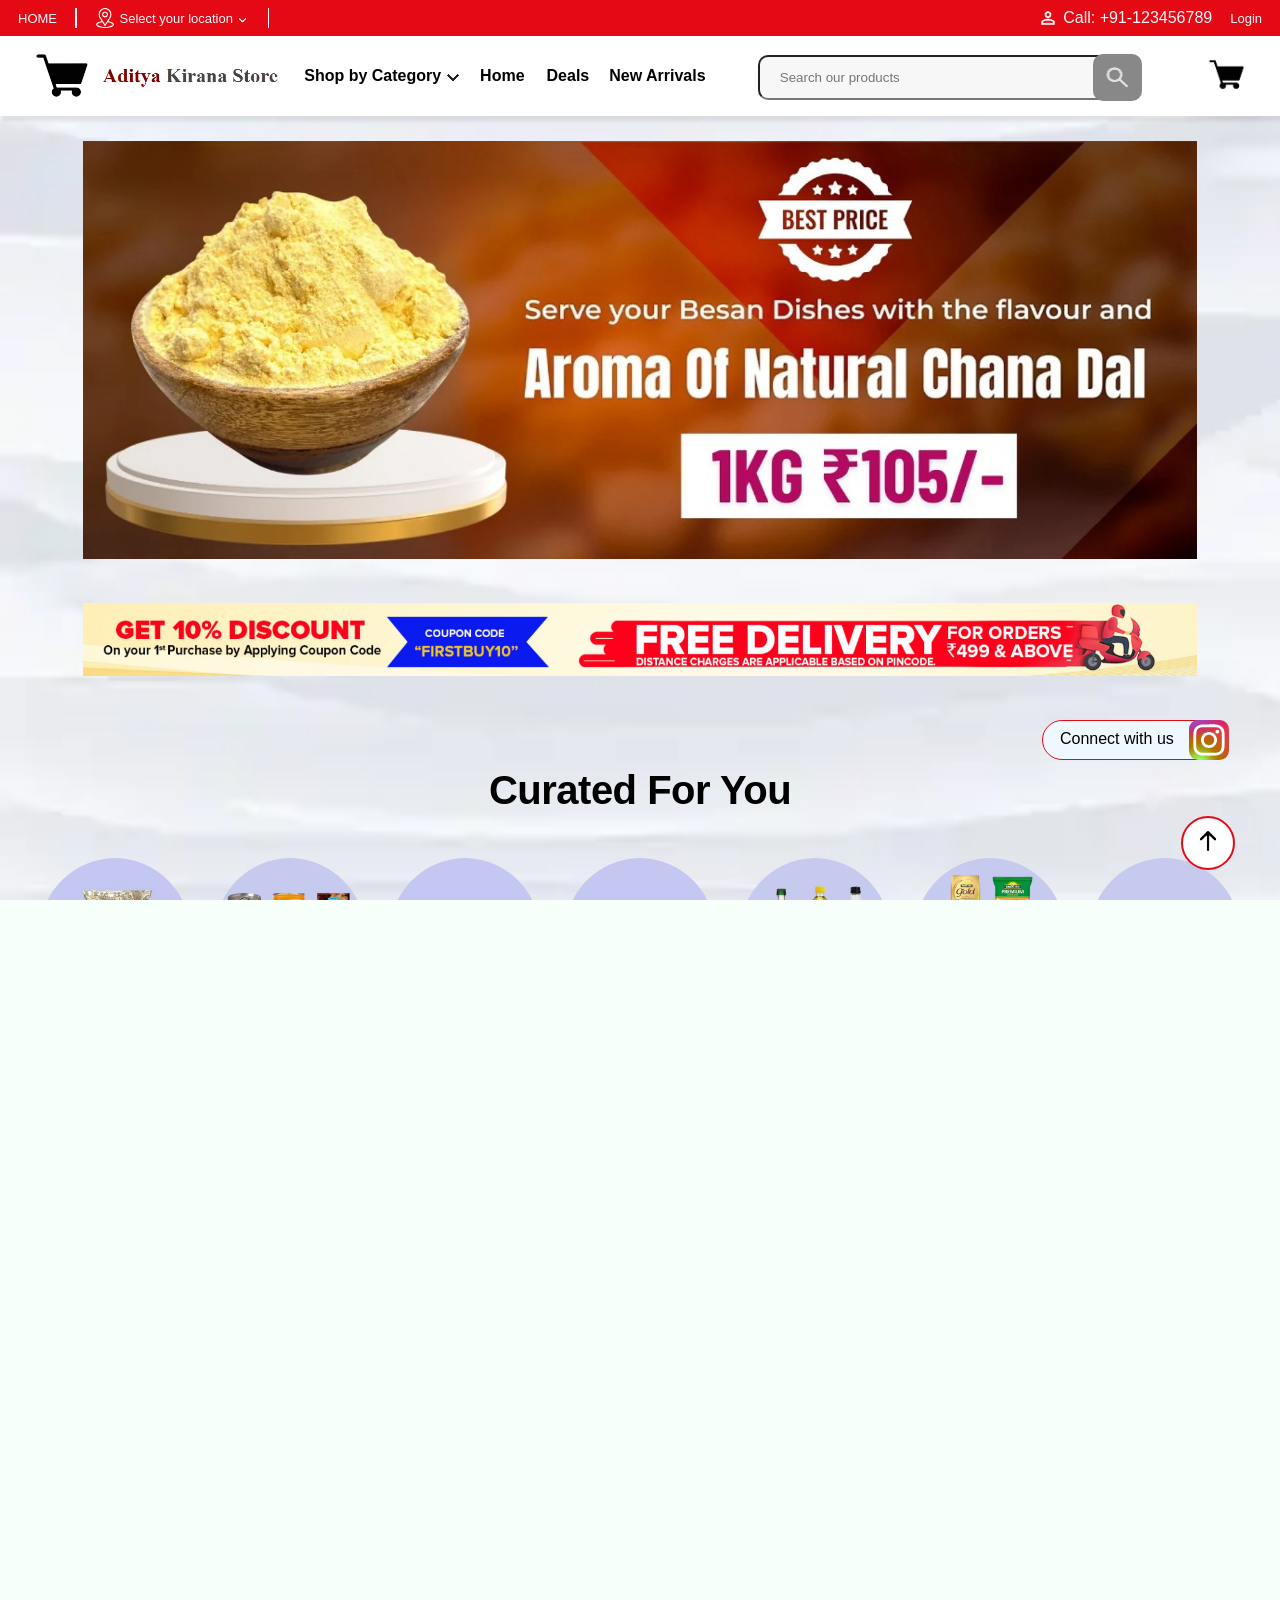
<file: index.html>
<!DOCTYPE html>
<html lang="en">

<head>
  <meta charset="UTF-8">
  <meta name="viewport" content="width=device-width, initial-scale=1.0">
  <title>Aditya Kirana Store | Online Grocery</title>
  <link rel="icon" type="image/png" href="favicon.png">
  <link rel="stylesheet" href="style.css">
  <meta property="og:title" content="Aditya Kirana Store | Online Grocery">
  <meta property="og:description" content="Shop the best grocery products at amazing prices!">
  <meta property="og:image" content="https://aditya-grocery-store.netlify.app/og-image.png">
  <meta property="og:url" content="https://aditya-grocery-store.netlify.app">
  <meta property="og:type" content="website">
</head>

<body class="home-body">
   <div id="loader"><div class="spinner"></div></div>

  <header id="header">
    
    <nav>
      
      <div class="start">
        <a href="index.html" class="home">HOME</a>
        <div class="kirana">Kirana Store</div>
        <div class="verticalline"></div>
        <div class="deliver"><img class="man" src="Images/location.png" alt=""><span class="user-address"></span> <img class="arrow" src="keyboard_arrow_down_24dp_1F1F1F_FILL0_wght400_GRAD0_opsz24.png"
            alt=""></div>
        <div class="verticalline"></div>
      </div>
      <div class="end">
        <div class="call"><img src ="Images/person_30dp_1F1F1F_FILL0_wght400_GRAD0_opsz24.png" alt=""> Call: +91-123456789
        </div>
        <div class="call2"><img src ="Images/person_30dp_1F1F1F_FILL0_wght400_GRAD0_opsz24.png" alt=""> Call Us</div>
        <div class="login">Login</div>
      </div>
      
    </nav>
    
  </header>
  <section class="top">
    <li class="menu"><img class="dots" src="Images/menu_30dp_1F1F1F_FILL0_wght400_GRAD0_opsz24.png" alt=""><img class="man man2"
        src="Images/location.png" alt=""><span class="user-address"></span> <img class="arrow"
        src="Images/keyboard_arrow_down_24dp_1F1F1F_FILL0_wght400_GRAD0_opsz24.png" alt=""></li>
    <ul class="header">
      <li class="logo"><img src ="Images/adityalogo-removebg-preview.png" alt=""></li>
      <span class="flex">
        <li class="shop">Shop by Category <span><img
              src="Images/keyboard_arrow_down_24dp_1F1F1F_FILL0_wght400_GRAD0_opsz24.png" alt=""></span><div class="drop-down">
  <!-- dropdown jo js se load ho raha hai -->
</div></li>
        <li class="home2">Home</li>
        <li class="deals">Deals</li>
        <li class="arrivals">New Arrivals</li>
      </span>
      <li class="search">
        <form action="search" method="get">
          <input type="search" name="search" id="search" placeholder="Search our products"><img
            src="Images/search_27dp_1F1F1F_FILL0_wght400_GRAD0_opsz24.png" alt="">

        </form>
      </li>
      <a href="cart.html" class="troly"><img src ="Images/troly.jpg" alt=""><span class="cart-amount"></span></a>
    </ul>
  </section>
  <div class="overlay"></div>
<section class="left-sidebar">
<!-- iske andar side bar hai jise js se load kara rhe hai -->
</section>
  <main>
    <section class="topimg">
      <div class="bigimg"><img src ="Images/kirana2.webp" alt=""></div>
      <div class="discountimg"><img src ="Images/discount.png" alt=""></div>
    </section>
    <a href="https://www.instagram.com/mr_aditya_068"target="_blank"  class="instagram">
      <p class="us">Connect with us</p><img src ="Images/skill-icons--instagram.svg" alt="">
    </a>
    <div class="up"><a href="#header"><img src ="Images/up-arrow.png" alt=""></a></div>
    <section class="curated">
      <h1 class="heading-font">Curated For You</h1>
      <div class="your-items">
        <a href="category.html?cat=aata-food" class="item1">
          <div class="circle"><img src ="Images/grocry.webp" alt=""></div>
          <h5>Aata & Food</h5>
        </a>

        <a href="category.html?cat=cold-drinks" class="item2">
          <div class="circle"><img src ="Images/drinks1.webp" alt=""></div>
          <h5>Cold Drinks</h5>
        </a>

        <a href="category.html?cat=masala-spices" class="item3">
          <div class="circle"><img src ="Images/grocry4.webp" alt=""></div>
          <h5>Masala & Spices</h5>
        </a>

        <a href="category.html?cat=soyabean-oil" class="item4">
          <div class="circle"><img src ="Images/grocry5.webp" alt=""></div>
          <h5>Pure Soyabean Oil</h5>
        </a>

        <a href="category.html?cat=hair-care" class="item5">
          <div class="circle"><img src ="Images/grocry11.webp" alt=""></div>
          <h5>Hair Care Products</h5>
        </a>

        <a href="category.html?cat=chai-coffee" class="item6">
          <div class="circle"><img src ="Images/grocry8.webp" alt=""></div>
          <h5>Chai & Coffee</h5>
        </a>

        <a href="category.html?cat=salt-sugar" class="item7">
          <div class="circle"><img src ="Images/grocry7.webp" alt=""></div>
          <h5>Salt & Sugar</h5>
        </a>
        <a href="category.html?cat=instant-food" class="item7 extra-categories">
          <div class="circle"><img src ="Images/instantfood2.jpg" alt=""></div>
          <h5>Instant Food</h5>
        </a>
        <a href="category.html?cat=oral-care" class="item7 extra-categories">
          <div class="circle"><img src ="Images/oralcare.jpg" alt=""></div>
          <h5>Oral Care</h5>
        </a>

        <div id="toggleBtn" class="item8"><img src ="Images/up-arrow.png" class="arrow-up-down" alt="">
          <h5 class="more-less">Show more</h5>
        </div>
    </section>
    <section class="category">
      <h1 class="heading-font2">Shop By Category</h1>
      <div class="products">
        <a href="category.html?cat=aata-food" class="product1"><img src ="Images/grocry10.webp" alt="">Fresh Flour</a>
        <div class="product2"><img src ="Images/grocry9.webp" alt="">Pulses</div>
        <a href="category.html?cat=cold-drinks" class="product3"><img src ="Images/drinks1.webp" alt="">Cold Drinks</a>
        <div class="product4"><img src ="Images/grocry12.webp" alt="">Sugar</div>
        <div class="product5"><img src ="Images/grocry2.webp" alt="">Ketchups</div>
        <a href="category.html?cat=hair-care" class="product6"><img src ="Images/grocry11.webp" alt="">Hair Oils</a>
        <a href="category.html?cat=chai-coffee" class="product7"><img src ="Images/grocry8.webp" alt="">Chai & Coffee</a>
        <div class="product8"><img src ="Images/babycare2.webp" alt="">Baby Care Soaps</div>
        <div class="product9"><img src ="Images/breakfast1.webp" alt="">Breads & Toasts</div>
        <div class="product10"><img src ="Images/babycare4.webp" alt="">Baby Care Powder</div>
        <div class="product11"><img src ="Images/breakfast3.webp" alt="">Fresh Milk</div>
        <div class="product12"><img src ="Images/snacks1.webp" alt="">Dark Chocolates</div>
        <div class="product13"><img src ="Images/snacks2.webp" alt="">Nuts & Oats</div>
        <div class="product14"><img src ="Images/snacks4.webp" alt="">Ready to Cook</div>
        <div class="product15"><img src ="Images/grocry.webp" alt="">Aashirwad Aata</div>
        <a href="category.html?cat=soyabean-oil" class="product16"><img src ="Images/grocry5.webp" alt="">Soyabean Oil</a>
        <div class="product17"><img src ="Images/grocry7.webp" alt="">Salts</div>
        <div class="product18"><img src ="Images/drinks2.webp" alt="">Cold Drinks</div>
        <div class="product19"><img src ="Images/Chocolate & Candies-1000x1000.webp" alt="">Chocolates</div>
      </div>
    </section>
    <section class="another-big-img">
      <div class="second-img"><img src ="Images/kirana9.webp" alt=""></div>
    </section>

    <section class="pic">
      <h1 class="heading-font3">Products You Love</h1>
      <div class="auto-scroll">

        <div class="scroll">
          <div class="photo1"><img src ="Images/grocry.webp" alt="">
            <h5 class="overlap">aata</h5>
          </div>
        </div>
        <div class="scroll">
          <div class="photo2"><img src ="Images/grocry1.webp" alt="">
            <h5 class="overlap">Dates</h5>
          </div>
        </div>
        <div class="scroll">
          <div class="photo3"><img src ="Images/grocry10.webp" alt="">
            <h5 class="overlap">fortune</h5>
          </div>
        </div>
        <div class="scroll">
          <div class="photo4"><img src ="Images/grocry11.webp" alt="">
            <h5 class="overlap">Organic</h5>
          </div>
        </div>
        <div class="scroll">
          <div class="photo5"><img src ="Images/grocry2.webp" alt="">
            <h5 class="overlap">sause</h5>
          </div>
        </div>
        <div class="scroll">
          <div class="photo6"><img src ="Images/grocry6.webp" alt="">
            <h5 class="overlap">baasmati</h5>
          </div>
        </div>
        <div class="scroll">
          <div class="photo7"><img src ="Images/grocry.webp" alt="">
            <h5 class="overlap">aata</h5>
          </div>
        </div>
        <div class="scroll">
          <div class="photo8"><img src ="Images/grocry4.webp" alt="">
            <h5 class="overlap">kashmiri</h5>
          </div>
        </div>
        <div class="scroll">
          <div class="photo9"><img src ="Images/grocry.webp" alt="">
            <h5 class="overlap">aata</h5>
          </div>
        </div>
        <div class="scroll">
          <div class="photo10"><img src ="Images/grocry12.webp" alt="">
            <h5 class="overlap">organic </h5>
          </div>
        </div>
        <div class="scroll">
          <div class="photo11"><img src ="Images/grocry2.webp" alt="">
            <h5 class="overlap">sause</h5>
          </div>
        </div>
        <div class="scroll">
          <div class="photo12"><img src ="Images/grocry11.webp" alt="">
            <h5 class="overlap">organic</h5>
          </div>
        </div>
        <div class="scroll">
          <div class="photo13"><img src ="Images/grocry.webp" alt="">
            <h5 class="overlap">aata</h5>
          </div>
        </div>
        <div class="scroll">
          <div class="photo14"><img src ="Images/grocry5.webp" alt="">
            <h5 class="overlap">Soyabean</h5>
          </div>
        </div>
        <div class="scroll">
          <div class="photo15"><img src ="Images/grocry1.webp" alt="">
            <h5 class="overlap">dates</h5>
          </div>
        </div>
        <div class="scroll">
          <div class="photo16"><img src ="Images/grocry9.webp" alt="">
            <h5 class="overlap">daal</h5>
          </div>
        </div>
        <div class="scroll">
          <div class="photo17"><img src ="Images/grocry4.webp" alt="">
            <h5 class="overlap">kashmiri</h5>
          </div>
        </div>
        <div class="scroll">
          <div class="photo18"><img src ="Images/grocry6.webp" alt="">
            <h5 class="overlap">baasmati</h5>
          </div>
        </div>
        <div class="scroll">
          <div class="photo19"><img src ="Images/grocry2.webp" alt="">
            <h5 class="overlap">sause</h5>
          </div>
        </div>
        <div class="scroll">
          <div class="photo20"><img src ="Images/grocry.webp" alt="">
            <h5 class="overlap">aata</h5>
          </div>
        </div>
        <div class="scroll">
          <div class="photo21"><img src ="Images/grocry10.webp" alt="">
            <h5 class="overlap">fortune</h5>
          </div>
        </div>
        <div class="scroll">
          <div class="photo22"><img src ="Images/grocry12.webp" alt="">
            <h5 class="overlap">organic</h5>
          </div>
        </div>
        <div class="scroll">
          <div class="photo23"><img src ="Images/grocry.webp" alt="">
            <h5 class="overlap">aata</h5>
          </div>
        </div>
        <div class="scroll">
          <div class="photo24"><img src ="Images/grocry11.webp" alt="">
            <h5 class="overlap">organic</h5>
          </div>
        </div>


      </div>
    </section>

    <section class="big-img3">
      <div class="big3">
        <img src ="Images/kirana8.webp" alt="">
      </div>
    </section>
    <section class="quench product-section"> <!--id 37 se suru-->
      <h1 class="heading-font4 font4">Quench Your Thirst</h1>
      <button class="left">&lt;</button>
      <div class="saaman">
        <div class="pahla" data-id="37"> <a href="product.html?id=37" >
          <img src ="Images/drinks1.webp" alt="">
          <p>Cold-Cold Coffees</p>
          <div class="quantity">250 gm <span class="down-arrow"><img
                src="keyboard_arrow_down_24dp_1F1F1F_FILL0_wght400_GRAD0_opsz24.png" alt=""></span>
          </div>
          
          <p class="price"><del>₹250</del>&nbsp; ₹220</p>
          </a>
          <button class="cart">Add To Cart</button>
        </div>
        
        <div class="pahla two" data-id="30"> <a href="product.html?id=30"  >
          <img src ="Images/sugar1.jpg" alt="">
          <p>Natchiyar Sugar</p>
          <div class="quantity">5 kg<span class="down-arrow"><img
                src="keyboard_arrow_down_24dp_1F1F1F_FILL0_wght400_GRAD0_opsz24.png" alt=""></span>
          </div>
         
          <p class="price"><del>₹250</del>&nbsp; ₹225</p> 
           </a> <button class="cart">Add To Cart</button>
        </div>
        
        <div class="pahla three" data-id="16"><a href="product.html?id=16">
           <img src ="Images/sambhar.jpg" alt="">
          <p>Everest Sambhar Masala</p>
          <div class="quantity">100 gm <span class="down-arrow"><img
                src="keyboard_arrow_down_24dp_1F1F1F_FILL0_wght400_GRAD0_opsz24.png" alt=""></span>
          </div>
          
          <p class="price"><del>₹100</del>&nbsp; ₹76</p>
          </a> <button class="cart" onclick="">Add To Cart</button>
        </div>
        
        <div class="pahla four" data-id="34" > <a href="product.html?id=34" >
          <img src ="Images/instant3.jpg" alt="">
         <p>Maggi Oats Noodles</p>
          <div class="quantity">292 gm <span class="down-arrow"><img
                src="keyboard_arrow_down_24dp_1F1F1F_FILL0_wght400_GRAD0_opsz24.png" alt=""></span>
          </div>
          
          <p class="price"><del>₹150</del>&nbsp; ₹115</p> 
           </a> <button class="cart">Add To Cart</button>
        </div>
        
        <div class="pahla five" data-id="29"><img src ="Images/salt2.jpg" alt=""> <a href="product.html?id=29"  >
          <p>Tata Salt Lite</p>
          <div class="quantity">1 kg<span class="down-arrow"><img
                src="keyboard_arrow_down_24dp_1F1F1F_FILL0_wght400_GRAD0_opsz24.png" alt=""></span>
          </div>
          
          <p class="price"><del>₹60</del>&nbsp; ₹48</p>
          </a> <button class="cart">Add To Cart</button>
        </div>
        
        <div  class="pahla six" data-id="17" ><a href="product.html?id=17" >
          <img src ="Images/saffola.jpg" alt="">
          <p>Saffola Gold Oil Can</p>
          <div class="quantity">5 Ltr <span class="down-arrow"><img
                src="keyboard_arrow_down_24dp_1F1F1F_FILL0_wght400_GRAD0_opsz24.png" alt=""></span>
          </div>
          
          <p class="price"><del>₹1200</del>&nbsp; ₹1057</p>
          </a> <button class="cart">Add To Cart</button>
        </div>
        <div class="pahla" data-id="37"> <a href="product.html?id=37" >
          <img src ="Images/drinks1.webp" alt="">
          <p>Cold-Cold Coffees</p>
          <div class="quantity">250 gm <span class="down-arrow"><img
                src="keyboard_arrow_down_24dp_1F1F1F_FILL0_wght400_GRAD0_opsz24.png" alt=""></span>
          </div>
          
          <p class="price"><del>₹250</del>&nbsp; ₹220</p>
          </a>
          <button class="cart">Add To Cart</button>
        </div>
        
        <div class="pahla two" data-id="30"> <a href="product.html?id=30"  >
          <img src ="Images/sugar1.jpg" alt="">
          <p>Natchiyar Sugar</p>
          <div class="quantity">5 kg<span class="down-arrow"><img
                src="keyboard_arrow_down_24dp_1F1F1F_FILL0_wght400_GRAD0_opsz24.png" alt=""></span>
          </div>
         
          <p class="price"><del>₹250</del>&nbsp; ₹225</p> 
           </a> <button class="cart">Add To Cart</button>
        </div>
        
        <div class="pahla three" data-id="16"><a href="product.html?id=16">
           <img src ="Images/sambhar.jpg" alt="">
          <p>Everest Sambhar Masala</p>
          <div class="quantity">100 gm <span class="down-arrow"><img
                src="keyboard_arrow_down_24dp_1F1F1F_FILL0_wght400_GRAD0_opsz24.png" alt=""></span>
          </div>
          
          <p class="price"><del>₹100</del>&nbsp; ₹76</p>
          </a> <button class="cart">Add To Cart</button>
        </div>
        
        <div class="pahla four" data-id="34" > <a href="product.html?id=34" >
          <img src ="Images/instant3.jpg" alt="">
         <p>Maggi Oats Noodles</p>
          <div class="quantity">292 gm <span class="down-arrow"><img
                src="keyboard_arrow_down_24dp_1F1F1F_FILL0_wght400_GRAD0_opsz24.png" alt=""></span>
          </div>
          
          <p class="price"><del>₹150</del>&nbsp; ₹115</p> 
           </a> <button class="cart">Add To Cart</button>
        </div>
        
        <div class="pahla five" data-id="29"><img src ="Images/salt2.jpg" alt=""> <a href="product.html?id=29"  >
          <p>Tata Salt Lite</p>
          <div class="quantity">1 kg<span class="down-arrow"><img
                src="keyboard_arrow_down_24dp_1F1F1F_FILL0_wght400_GRAD0_opsz24.png" alt=""></span>
          </div>
          
          <p class="price"><del>₹60</del>&nbsp; ₹48</p>
          </a> <button class="cart">Add To Cart</button>
        </div>
        
        <div  class="pahla six" data-id="17" ><a href="product.html?id=17" >
          <img src ="Images/saffola.jpg" alt="">
          <p>Saffola Gold Oil Can</p>
          <div class="quantity">5 Ltr <span class="down-arrow"><img
                src="keyboard_arrow_down_24dp_1F1F1F_FILL0_wght400_GRAD0_opsz24.png" alt=""></span>
          </div>
          
          <p class="price"><del>₹1200</del>&nbsp; ₹1057</p>
          </a> <button class="cart">Add To Cart</button>
        </div>
        <div class="pahla" data-id="37"> <a href="product.html?id=37" >
          <img src ="Images/drinks1.webp" alt="">
          <p>Cold-Cold Coffees</p>
          <div class="quantity">250 gm <span class="down-arrow"><img
                src="keyboard_arrow_down_24dp_1F1F1F_FILL0_wght400_GRAD0_opsz24.png" alt=""></span>
          </div>
          
          <p class="price"><del>₹250</del>&nbsp; ₹220</p>
          </a>
          <button class="cart">Add To Cart</button>
        </div>
        
        <div class="pahla two" data-id="30"> <a href="product.html?id=30"  >
          <img src ="Images/sugar1.jpg" alt="">
          <p>Natchiyar Sugar</p>
          <div class="quantity">5 kg<span class="down-arrow"><img
                src="keyboard_arrow_down_24dp_1F1F1F_FILL0_wght400_GRAD0_opsz24.png" alt=""></span>
          </div>
         
          <p class="price"><del>₹250</del>&nbsp; ₹225</p> 
           </a> <button class="cart">Add To Cart</button>
        </div>
        
        <div class="pahla three" data-id="16"><a href="product.html?id=16">
           <img src ="Images/sambhar.jpg" alt="">
          <p>Everest Sambhar Masala</p>
          <div class="quantity">100 gm <span class="down-arrow"><img
                src="keyboard_arrow_down_24dp_1F1F1F_FILL0_wght400_GRAD0_opsz24.png" alt=""></span>
          </div>
          
          <p class="price"><del>₹100</del>&nbsp; ₹76</p>
          </a> <button class="cart" onclick="">Add To Cart</button>
        </div>
        
        <div class="pahla four" data-id="34" > <a href="product.html?id=34" >
          <img src ="Images/instant3.jpg" alt="">
         <p>Maggi Oats Noodles</p>
          <div class="quantity">292 gm <span class="down-arrow"><img
                src="keyboard_arrow_down_24dp_1F1F1F_FILL0_wght400_GRAD0_opsz24.png" alt=""></span>
          </div>
          
          <p class="price"><del>₹150</del>&nbsp; ₹115</p> 
           </a> <button class="cart">Add To Cart</button>
        </div>
        
        <div class="pahla five" data-id="29"><img src ="Images/salt2.jpg" alt=""> <a href="product.html?id=29"  >
          <p>Tata Salt Lite</p>
          <div class="quantity">1 kg<span class="down-arrow"><img
                src="keyboard_arrow_down_24dp_1F1F1F_FILL0_wght400_GRAD0_opsz24.png" alt=""></span>
          </div>
          
          <p class="price"><del>₹60</del>&nbsp; ₹48</p>
          </a> <button class="cart">Add To Cart</button>
        </div>
        
        <div  class="pahla six" data-id="17" ><a href="product.html?id=17" >
          <img src ="Images/saffola.jpg" alt="">
          <p>Saffola Gold Oil Can</p>
          <div class="quantity">5 Ltr <span class="down-arrow"><img
                src="keyboard_arrow_down_24dp_1F1F1F_FILL0_wght400_GRAD0_opsz24.png" alt=""></span>
          </div>
          
          <p class="price"><del>₹1200</del>&nbsp; ₹1057</p>
          </a> <button class="cart">Add To Cart</button>
        </div>

      </div>
      <button class="right">&gt;</button>
    </section>
    
    
    <section class="big-img4">
      <div class="big4"><img src ="Images/kirana6.webp" alt=""></div>
    </section>
    <section class="dairy product-section">
      <h1 class="heading-font4 ">Dairy Delights For You</h1>
      <button class="left">&lt;</button>
      <div class="saaman"> 
        <div class="pahla milk one" data-id="38"><a href="product.html?id=38">
          <img src ="Images/dairy1.webp" alt="">
          <p>Saanchi Ghee</p>
          <div class="quantity">250 gm <span class="down-arrow"><img
                src="keyboard_arrow_down_24dp_1F1F1F_FILL0_wght400_GRAD0_opsz24.png" alt=""></span>
          </div>
          <p class="price"><del>₹250</del>&nbsp; ₹220</p>
          </a> <button class="cart">Add To Cart</button>
        </div>

        <div class="pahla milk two" data-id="39"> <a href="product.html?id=39">
          <img src ="Images/dairy2.webp" alt="">
          <p>Amul Ghee</p>
          <div class="quantity">250 gm <span class="down-arrow"><img
                src="keyboard_arrow_down_24dp_1F1F1F_FILL0_wght400_GRAD0_opsz24.png" alt=""></span>
          </div>
          <p class="price"><del>₹200</del>&nbsp; ₹180</p>
          </a> <button  class="cart">Add To Cart</button>
        </div>

        <div class="pahla milk three" data-id="40"><a href="product.html?id=40">
          <img src ="Images/britania.jpg" alt="">
          <p>Britannia Dairy Whitener Powder</p>
          <div class="quantity">400 gm <span class="down-arrow"><img
                src="keyboard_arrow_down_24dp_1F1F1F_FILL0_wght400_GRAD0_opsz24.png" alt=""></span>
          </div>
          <p class="price"><del>₹180</del>&nbsp; ₹171</p>
          </a> <button class="cart">Add To Cart</button>
        </div>

        <div class="pahla milk four" data-id="41"> <a href="product.html?id=41">
          <img src ="Images/dairy4.webp" alt="">
          <p>Amul Butter</p>
          <div class="quantity">100 gm <span class="down-arrow"><img
                src="keyboard_arrow_down_24dp_1F1F1F_FILL0_wght400_GRAD0_opsz24.png" alt=""></span>
          </div>
          <p class="price"><del>₹60</del>&nbsp; ₹56</p>
          </a> <button class="cart">Add To Cart</button>
        </div>

        <div class="pahla milk five" data-id="42">  <a href="product.html?id=42">
          <img src ="Images/dairy-choco.jpg" alt="">
          <p>Dairy Day Chocolate Tub</p>
          <div class="quantity">900 ml <span class="down-arrow"><img
                src="keyboard_arrow_down_24dp_1F1F1F_FILL0_wght400_GRAD0_opsz24.png" alt=""></span>
          </div>
          <p class="price"><del>₹210</del>&nbsp; ₹186</p> 
          </a> <button class="cart">Add To Cart</button>
        </div>

        <div class="pahla milk six" data-id="43"> <a href="product.html?id=43">
          <img src ="Images/amul.jpg" alt="">
          <p>Amul Cheese Spread</p>
          <div class="quantity">200 gm <span class="down-arrow"><img
                src="keyboard_arrow_down_24dp_1F1F1F_FILL0_wght400_GRAD0_opsz24.png" alt=""></span>
          </div>
          <p class="price"><del>₹114</del>&nbsp; ₹110</p> 
          </a> <button class="cart">Add To Cart</button>
        </div>
        
        <div class="pahla milk one" data-id="38"><a href="product.html?id=38">
          <img src ="Images/dairy1.webp" alt="">
          <p>Saanchi Ghee</p>
          <div class="quantity">250 gm <span class="down-arrow"><img
                src="keyboard_arrow_down_24dp_1F1F1F_FILL0_wght400_GRAD0_opsz24.png" alt=""></span>
          </div>
          <p class="price"><del>₹250</del>&nbsp; ₹220</p>
          </a> <button class="cart">Add To Cart</button>
        </div>

        <div class="pahla milk two" data-id="39"> <a href="product.html?id=39">
          <img src ="Images/dairy2.webp" alt="">
          <p>Amul Ghee</p>
          <div class="quantity">250 gm <span class="down-arrow"><img
                src="keyboard_arrow_down_24dp_1F1F1F_FILL0_wght400_GRAD0_opsz24.png" alt=""></span>
          </div>
          <p class="price"><del>₹200</del>&nbsp; ₹180</p>
          </a> <button  class="cart">Add To Cart</button>
        </div>

        <div class="pahla milk three" data-id="40"><a href="product.html?id=40">
          <img src ="Images/britania.jpg" alt="">
          <p>Britannia Dairy Whitener Powder</p>
          <div class="quantity">400 gm <span class="down-arrow"><img
                src="keyboard_arrow_down_24dp_1F1F1F_FILL0_wght400_GRAD0_opsz24.png" alt=""></span>
          </div>
          <p class="price"><del>₹180</del>&nbsp; ₹171</p>
          </a> <button class="cart">Add To Cart</button>
        </div>

        <div class="pahla milk four" data-id="41"> <a href="product.html?id=41">
          <img src ="Images/dairy4.webp" alt="">
          <p>Amul Butter</p>
          <div class="quantity">100 gm <span class="down-arrow"><img
                src="keyboard_arrow_down_24dp_1F1F1F_FILL0_wght400_GRAD0_opsz24.png" alt=""></span>
          </div>
          <p class="price"><del>₹60</del>&nbsp; ₹56</p>
          </a> <button class="cart">Add To Cart</button>
        </div>

        <div class="pahla milk five" data-id="42">  <a href="product.html?id=42">
          <img src ="Images/dairy-choco.jpg" alt="">
          <p>Dairy Day Chocolate Tub</p>
          <div class="quantity">900 ml <span class="down-arrow"><img
                src="keyboard_arrow_down_24dp_1F1F1F_FILL0_wght400_GRAD0_opsz24.png" alt=""></span>
          </div>
          <p class="price"><del>₹210</del>&nbsp; ₹186</p> 
          </a> <button class="cart">Add To Cart</button>
        </div>

        <div class="pahla milk six" data-id="43"> <a href="product.html?id=43">
          <img src ="Images/amul.jpg" alt="">
          <p>Amul Cheese Spread</p>
          <div class="quantity">200 gm <span class="down-arrow"><img
                src="keyboard_arrow_down_24dp_1F1F1F_FILL0_wght400_GRAD0_opsz24.png" alt=""></span>
          </div>
          <p class="price"><del>₹114</del>&nbsp; ₹110</p> 
          </a> <button class="cart">Add To Cart</button>
        </div>
        
      
        <div class="pahla milk one" data-id="38"><a href="product.html?id=38">
          <img src ="Images/dairy1.webp" alt="">
          <p>Saanchi Ghee</p>
          <div class="quantity">250 gm <span class="down-arrow"><img
                src="keyboard_arrow_down_24dp_1F1F1F_FILL0_wght400_GRAD0_opsz24.png" alt=""></span>
          </div>
          <p class="price"><del>₹250</del>&nbsp; ₹220</p>
          </a> <button class="cart">Add To Cart</button>
        </div>

        <div class="pahla milk two" data-id="39"> <a href="product.html?id=39">
          <img src ="Images/dairy2.webp" alt="">
          <p>Amul Ghee</p>
          <div class="quantity">250 gm <span class="down-arrow"><img
                src="keyboard_arrow_down_24dp_1F1F1F_FILL0_wght400_GRAD0_opsz24.png" alt=""></span>
          </div>
          <p class="price"><del>₹200</del>&nbsp; ₹180</p>
          </a> <button  class="cart">Add To Cart</button>
        </div>

        <div class="pahla milk three" data-id="40"><a href="product.html?id=40">
          <img src ="Images/britania.jpg" alt="">
          <p>Britannia Dairy Whitener Powder</p>
          <div class="quantity">400 gm <span class="down-arrow"><img
                src="keyboard_arrow_down_24dp_1F1F1F_FILL0_wght400_GRAD0_opsz24.png" alt=""></span>
          </div>
          <p class="price"><del>₹180</del>&nbsp; ₹171</p>
          </a> <button class="cart">Add To Cart</button>
        </div>

        <div class="pahla milk four" data-id="41"> <a href="product.html?id=41">
          <img src ="Images/dairy4.webp" alt="">
          <p>Amul Butter</p>
          <div class="quantity">100 gm <span class="down-arrow"><img
                src="keyboard_arrow_down_24dp_1F1F1F_FILL0_wght400_GRAD0_opsz24.png" alt=""></span>
          </div>
          <p class="price"><del>₹60</del>&nbsp; ₹56</p>
          </a> <button class="cart">Add To Cart</button>
        </div>

        <div class="pahla milk five" data-id="42">  <a href="product.html?id=42">
          <img src ="Images/dairy-choco.jpg" alt="">
          <p>Dairy Day Chocolate Tub</p>
          <div class="quantity">900 ml <span class="down-arrow"><img
                src="keyboard_arrow_down_24dp_1F1F1F_FILL0_wght400_GRAD0_opsz24.png" alt=""></span>
          </div>
          <p class="price"><del>₹210</del>&nbsp; ₹186</p> 
          </a> <button class="cart">Add To Cart</button>
        </div>

        <div class="pahla milk six" data-id="43"> <a href="product.html?id=43">
          <img src ="Images/amul.jpg" alt="">
          <p>Amul Cheese Spread</p>
          <div class="quantity">200 gm <span class="down-arrow"><img
                src="keyboard_arrow_down_24dp_1F1F1F_FILL0_wght400_GRAD0_opsz24.png" alt=""></span>
          </div>
          <p class="price"><del>₹114</del>&nbsp; ₹110</p> 
          </a> <button class="cart">Add To Cart</button>
        </div>
        
      </div>
      <button class="right">&gt;</button>
    </section>
  </main>
  <footer>
    <div class="info">
      <div class="logo2"><img src ="Images/adityalogo-removebg-preview.png" alt=""></div>
      <div class="address">
        <address>Heerapur, Chichli block, near raipur,<br> Gadarwara,<br> Narsinghpur,<br>
          Madhya Pradesh - 487441</address>
      </div>
      <div class="privacy">Privacy Policy |Refund Policy |Shipping Policy |Terms and Condition |
      </div>
      <div class="copyright"> Copyright © 2026 Aditya Kirana Store. All Right Reserved</div>
    </div>
    <div class="help">
      <h2>Need Help</h2>
      <div class="num"><span class="last-img"><img src ="Images/person_30dp_1F1F1F_FILL0_wght400_GRAD0_opsz24.png"
            alt=""></span> <span class="num-hover">123456789</span>/ <span class="num-hover">987654321</span></div>
      <hr>
      <div class="mail">Market.aditya@gmail.com</div>
    </div>
    <div class="another-info">
      <h2 class="cat-foot">Categories</h2>
      <div class="item-foot"><a href="category.html?cat=aata-food">Aata & Food </a> |<a href="category.html?cat=cold-drinks">Cold Drinks</a>|<a href="category.html?cat=masala-spices">Masala & Spices</a>
        |<a href="category.html?cat=soyabean-oil">Soyabean Oil</a>|<a href="category.html?cat=hair-care">Hair Care</a>|<a href="category.html?cat=chai-coffee">Chai & Coffee</a> |<a href="category.html?cat=salt-sugar">Salt & Sugar</a>
        |<a href="category.html?cat=instant-food">Instant Food</a>
        |<a href="category.html?cat=oral-care">Oral Care</a> |<a href="category.html?cat=dairy-products">Dairy Products</a></div>
      <h2>Links</h2>
      <ul class="last-ul">
        <li>Home</li>
        <li>deal</li>
        <li>New Arrivals</li>
      </ul>
    </div>
  </footer>
  <!-- ye page overlay hai jo location pe click karne par khulega-->
  <div class="box">
  <h3 class="box-top">Specify Your Location</h3>
  <span class="remove-btn">&times;</span>
  <p class="box-text">Where do you want us to Deliver?</p>
  <div class="location-area"><button class="current-location"> <img src ="Images/location.png" alt=""><span class="btn-text">Current Location</span></button>
  
  <input type="text" class="location" placeholder="Search locality or street name" spellcheck="false">
 
  
  <button class="confirm">Confirm</button>
  </div>
   <ul id="suggestions"></ul>
  <div class="box-line"></div>
  <button class="skip">Skip For Now</button>
  <p class="last-text">Note: Product availability, prices, and delivery options will vary based on the delivery location!</p>
</div>
<script src="products.js"></script>
<script src="location.js"></script>
  <script src="cart.js"></script>
  <script src="script.js"></script>
  <script src="search2.js"></script>
</body>

</html>
</file>
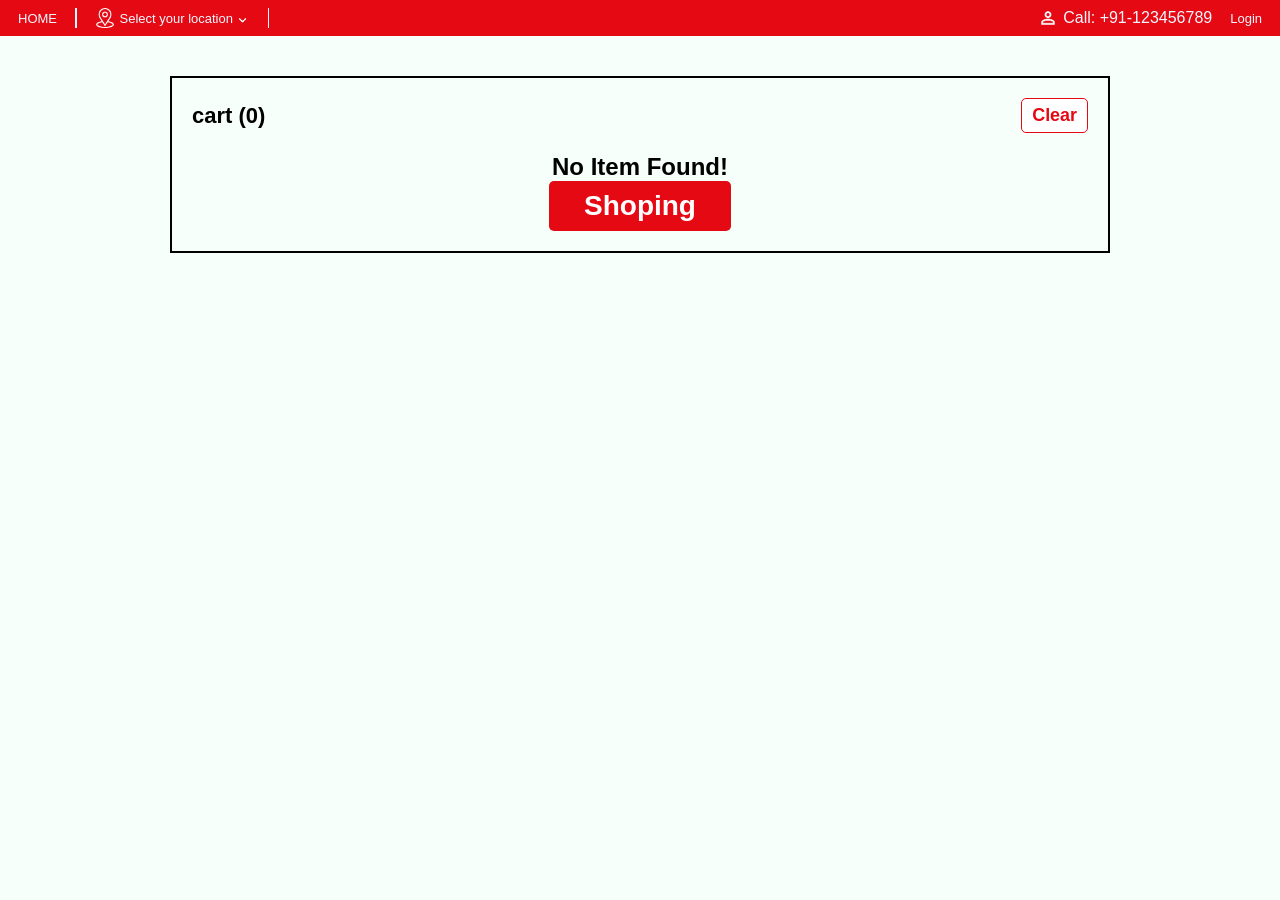
<file: cart.html>
<!DOCTYPE html>
<html lang="en">
<head>
    <meta charset="UTF-8">
    <meta name="viewport" content="width=device-width, initial-scale=1.0">
    <title>Your Cart | Aditya Kirana Store</title>
    <link rel="stylesheet" href="style.css">
      <link rel="icon" type="image/png" href="favicon.png">

</head>
<style>
   
    
</style>
<body>
  <div id="loader"><div class="spinner"></div></div>
      <header id="header">
    
    <nav>
      
      <div class="start">
        <a href="index.html" class="home">HOME</a>
        <div class="kirana">Kirana Store</div>
        <div class="verticalline"></div>
        <div class="deliver"><img class="man" src="Images/location.png" alt=""><span class="user-address"></span> <img class="arrow" src="keyboard_arrow_down_24dp_1F1F1F_FILL0_wght400_GRAD0_opsz24.png"
            alt=""></div>
        <div class="verticalline"></div>
      </div>
      <div class="end">
        <div class="call"><img src ="Images/person_30dp_1F1F1F_FILL0_wght400_GRAD0_opsz24.png" alt=""> Call: +91-123456789
        </div>
        <div class="call2"><img src ="Images/person_30dp_1F1F1F_FILL0_wght400_GRAD0_opsz24.png" alt=""> Call Us</div>
        <div class="login">Login</div>
      </div>
      
    </nav>
    
  </header>
    <div class="container">
        <div class="upper-section"> <h2 class="cart-text">Cart ()</h2> <button class="clear">Clear</button></div>
        <div class="empty-cart"><p class="empty-message">No Item Found!</p><a href="index.html"><button class="shoping">Shoping</button></a></div>
       <div class="product">
  
</div>
  <div class="total">
   


  </div>
    </div>
      <div class="box">
  <h3 class="box-top">Specify Your Location</h3>
  <span class="remove-btn">&times;</span>
  <p class="box-text">Where do you want us to Deliver?</p>
  <div class="location-area"><button class="current-location"> <img src ="Images/location.png" alt=""><span class="btn-text">Current Location</span></button>
  
  <input type="text" class="location" placeholder="Search locality or street name" spellcheck="false">
 
  
  <button class="confirm">Confirm</button>
  </div>
   <ul id="suggestions"></ul>
  <div class="box-line"></div>
  <button class="skip">Skip For Now</button>
  <p class="last-text">Note: Product availability, prices, and delivery options will vary based on the delivery location!</p>
</div>
<script src="location.js"></script>
     <script src="cart.js"></script>
     <script src="products.js"></script>
</body>
</html>
</file>
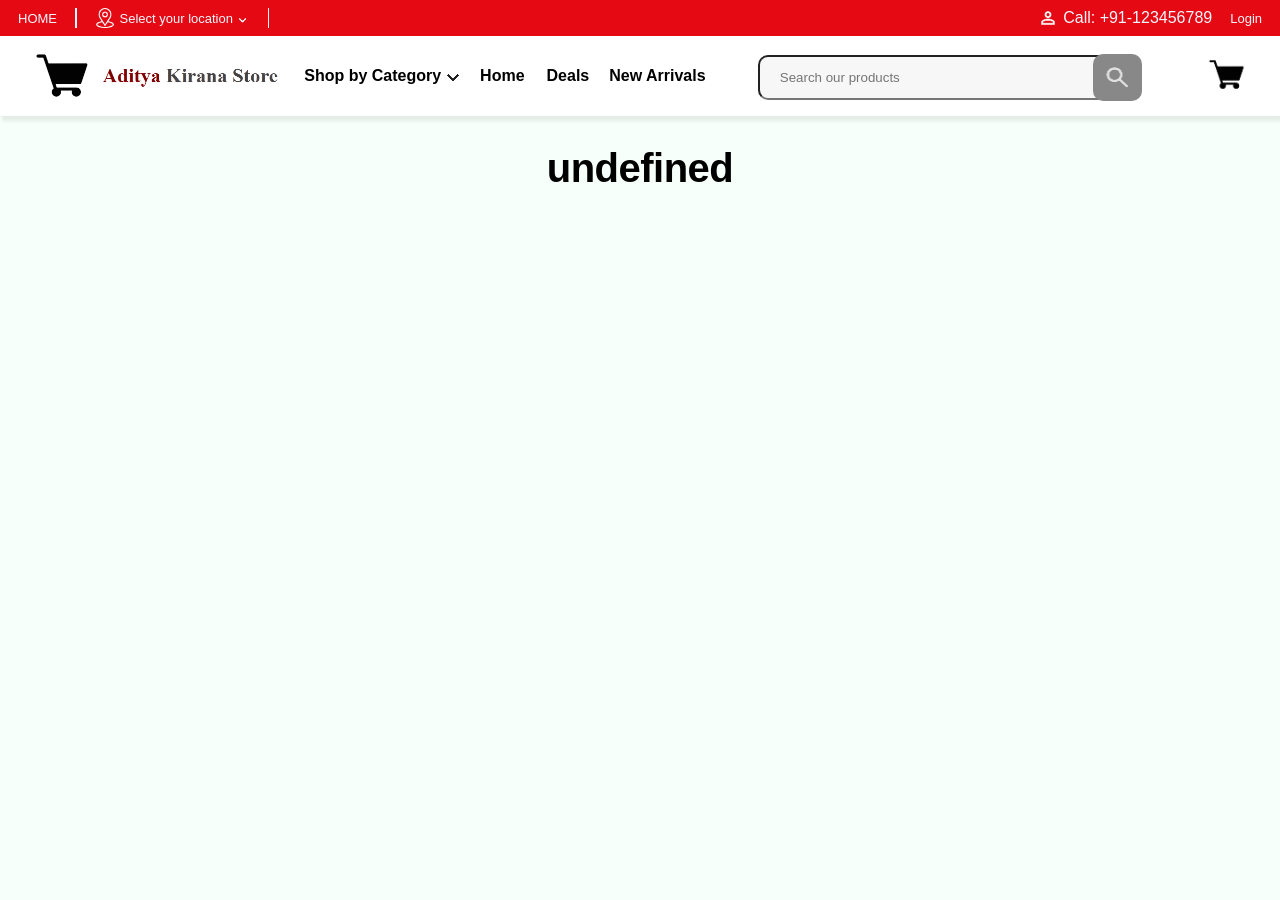
<file: category.html>
<!DOCTYPE html>
<html>
<head>
  <meta charset="UTF-8">
  <meta name="viewport" content="width=device-width, initial-scale=1.0">
  <title>Category</title>
  <link rel="stylesheet" href="style.css">
    <link rel="icon" type="image/png" href="favicon.png">

</head>
<style>
 

</style>
<body>
  <div id="loader"><div class="spinner"></div></div>
  <header id="header">
    
    <nav>
      
      <div class="start">
       <a href="index.html" class="home">HOME</a>
        <div class="kirana">Kirana Store</div>
        <div class="verticalline"></div>
        <div class="deliver"><img class="man" src="Images/location.png" alt=""><span class="user-address"></span> <img class="arrow" src="keyboard_arrow_down_24dp_1F1F1F_FILL0_wght400_GRAD0_opsz24.png"
            alt=""></div>
        <div class="verticalline"></div>
      </div>
      <div class="end">
        <div class="call"><img src ="Images/person_30dp_1F1F1F_FILL0_wght400_GRAD0_opsz24.png" alt=""> Call: +91-123456789
        </div>
        <div class="call2"><img src ="Images/person_30dp_1F1F1F_FILL0_wght400_GRAD0_opsz24.png" alt=""> Call Us</div>
        <div class="login">Login</div>
      </div>
      
    </nav>
    
  </header>
 <section class="top">
    <li class="menu"><img class="dots" src="Images/menu_30dp_1F1F1F_FILL0_wght400_GRAD0_opsz24.png" alt=""><img class="man man2"
        src="Images/location.png" alt=""><span class="user-address"></span> <img class="arrow"
        src="Images/keyboard_arrow_down_24dp_1F1F1F_FILL0_wght400_GRAD0_opsz24.png" alt=""></li>
    <ul class="header">
      <li class="logo"><img src ="Images/adityalogo-removebg-preview.png" alt=""></li>
      <span class="flex">
        <li class="shop">Shop by Category <span><img
              src="Images/keyboard_arrow_down_24dp_1F1F1F_FILL0_wght400_GRAD0_opsz24.png" alt=""></span><div class="drop-down">
  <!-- dropdown jo js se load ho raha hai -->
</div></li>
        <li class="home2">Home</li>
        <li class="deals">Deals</li>
        <li class="arrivals">New Arrivals</li>
      </span>
      <li class="search">
        <form action="search" method="get">
          <input type="search" name="search" id="search" placeholder="Search our products"><img
            src="Images/search_27dp_1F1F1F_FILL0_wght400_GRAD0_opsz24.png" alt="">

        </form>
      </li>
      <a href="cart.html" class="troly"><img src ="Images/troly.jpg" alt=""><span class="cart-amount"></span></a>
    </ul>
  </section>
  <div class="overlay"></div>
<section class="left-sidebar">
<!-- iske andar side bar hai jise js se load kara rhe hai -->
</section>
  <h1 id="category-title"></h1>
  <div id="products">
    
  </div>
  <div class="box">
  <h3 class="box-top">Specify Your Location</h3>
  <span class="remove-btn">&times;</span>
  <p class="box-text">Where do you want us to Deliver?</p>
  <div class="location-area"><button class="current-location"> <img src ="Images/location.png" alt=""><span class="btn-text">Current Location</span></button>
  
  <input type="text" class="location" placeholder="Search locality or street name" spellcheck="false">
 
  
  <button class="confirm">Confirm</button>
  </div>
   <ul id="suggestions"></ul>
  <div class="box-line"></div>
  <button class="skip">Skip For Now</button>
  <p class="last-text">Note: Product availability, prices, and delivery options will vary based on the delivery location!</p>
</div>

<script src="products.js"></script>
       <script src="location.js"></script>          
  <script src="cart.js"></script>
    <script src="search2.js"></script>
  <script src="category.js"></script>
</body>
</html>
</file>
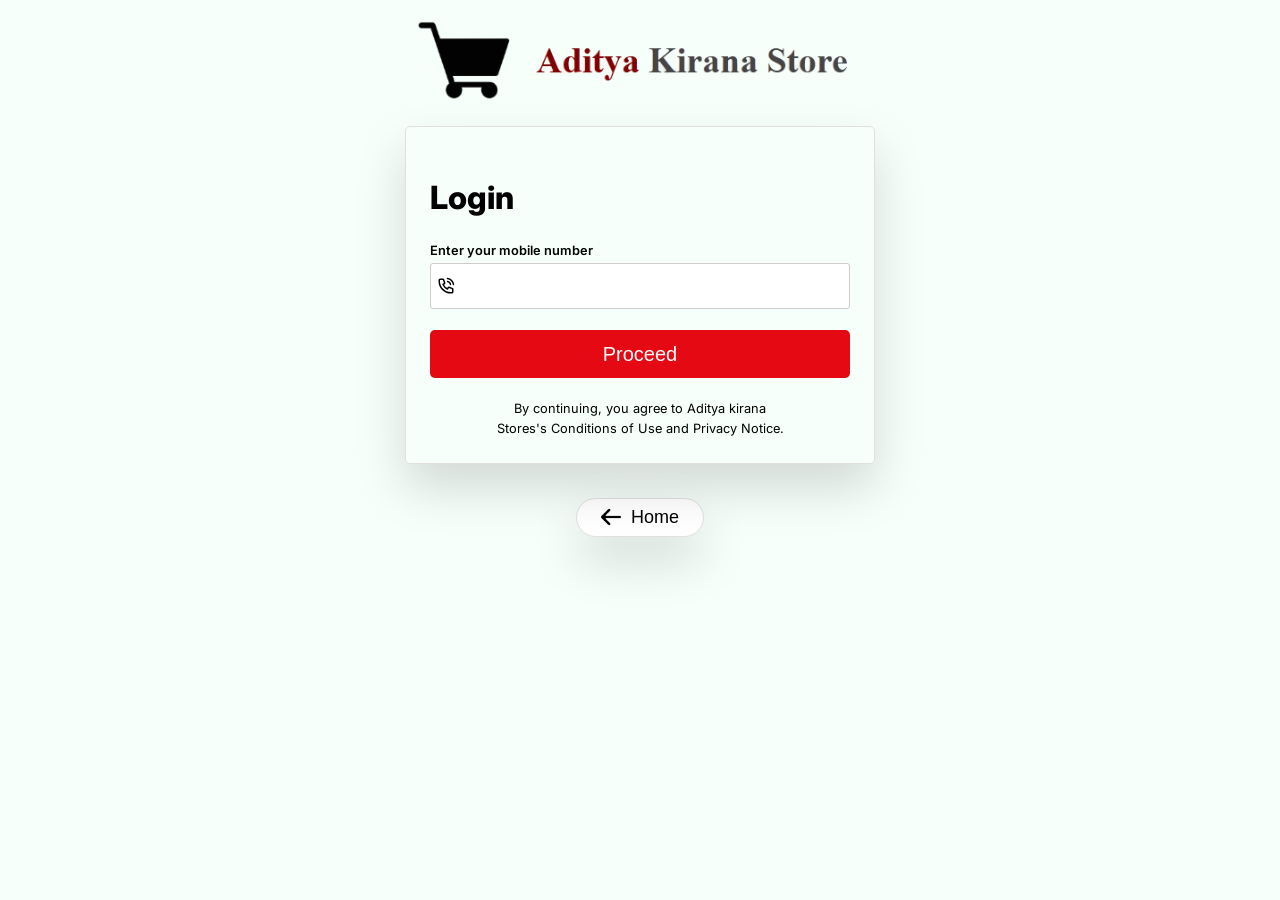
<file: checkout.html>
<!DOCTYPE html>
<html lang="en">

<head>
    <meta charset="UTF-8">
    <meta name="viewport" content="width=device-width, initial-scale=1.0">
    <title>Checkout | Aditya Kirana Store</title>
      <link rel="icon" type="image/png" href="favicon.png">

</head>
<style>
    @import url('https://fonts.googleapis.com/css2?family=Inter:ital,opsz,wght@0,14..32,100..900;1,14..32,100..900&display=swap');
#login-section{
  margin-bottom: clamp(1rem, 2vw + 0.5rem, 3rem);
}
    body {
        font-family: "Inter", sans-serif;
        background-color: rgb(247, 255, 251);
       min-height: 100vh;
       margin: 0;
       padding: 0;
    }

    #phone-img {
        width: 25px;
        top: 46%;
        left: 6%;
    }

    #logo {
        margin: auto;
        display: block;
        width: 480px;
    }

    #mobile-step {
        display: flex;
        flex-direction: column;
        padding: 1.5rem;
        width: 420px;
        box-shadow: 0 24px 50px #00000026;
        border: 1px solid #E0E0E0;
        margin: auto;
        position: relative;
        border-radius: 5px;

    }

    #login-heading {
        font-weight: 800;
        font-size: clamp(1rem, 5vw, 2rem);
    }

    label {

        font-size: .8rem;
        font-weight: 600;
        margin-bottom: 5px;
    }

    #mobile-input {
        height: 2rem;
        padding: 0.375rem 2.3rem;
        font-size: 1rem;
        width: 82%;
        border-radius: 3px;
        border: 1px solid #ccc;
        outline: none;
        background-image: url('phone-call-svgrepo-com.svg');
        background-position: 6px;
        background-repeat: no-repeat;
        background-size: 18px;


    }

    #phone-img {
        position: absolute;
    }

    #proceed {
        width: 100%;
        padding: .5rem;
        background-color: #e50914;
        font-size: 20px;
        color: white;
        border: none;
        border-radius: 5px;
        margin-top: 5%;
        margin-bottom: 5%;
        height: 3rem;
        font-size: clamp(12px, 5vw, 20px);
        -webkit-tap-highlight-color: transparent;

    }

    #notice {
        font-size: 80%;
        font-weight: 400;
        text-align: center;
        width: 70%;
        margin: auto;
        line-height: 20px;

    }

    #mobile-input:focus {
        box-shadow: 0 0 0 2px rgba(79, 70, 229, 0.2);
        border-color: #e50914;
    }

    #proceed:hover {
        background: #cb0d16;
    }
    /* location form css */
    .page{
      min-height:100vh;
     display: flex;
      align-items:center;
      justify-content:center;
      padding:20px;
      display: none;

    }

    .address-card{
      width:100%;
      max-width:800px;
      background:#fff;
      border-radius:14px;
     padding: 24px;
      box-shadow:0 12px 30px rgba(0,0,0,0.1);
      margin: auto;
    }
    .address-card,
.address-card *{
    box-sizing: border-box;
}


    .address-card h2{
      margin:0 0 6px;
      font-size:22px;
    }

    .address-card p{
      margin:0 0 20px;
      font-size:14px;
      color:#555;
    }

    .form-group{
    
        margin-bottom: 16px;
    }

    .form-group label{
      display:block;
      font-size:13px;
      margin-bottom:6px;
      color:#333;
    }

    .form-group input,
    .form-group select{
      width:100%;
      height:44px;
      padding:0 12px;
      font-size:15px;
      border-radius:8px;
      border:1px solid #ccc;
      outline:none;
    }

    .form-group input:focus,
    .form-group select:focus{
      border-color:#e50914;;
      box-shadow:0 0 0 2px rgba(79,70,229,0.2);
    }

    .row{
      display:flex;
      gap:12px;
      
    }

    .row .form-group{
      flex:1;
    }

    .placeOrderBtn{
      width:100%;
      height:46px;
      margin-top:10px;
      border:none;
      border-radius:10px;
      background:#e50914;;
      color:#fff;
      font-size:16px;
      cursor:pointer;
              -webkit-tap-highlight-color: transparent;
    }

    .placeOrderBtn:hover{
      background:#cb0d16;
    }

    .note{
      margin-top:12px;
      font-size:12px;
      color:#777;
      text-align:center;
    }
    /*-----*/

      /* otp wala */
    #otp-step {
        max-width: 320px;
        margin: 20px auto;
        padding: 20px;
        border-radius: 10px;
        background: #fff;
        box-shadow: 0 4px 12px rgba(0, 0, 0, 0.1);
        display: none;
        /* alert ke baad show karna */
    }

    #otp-step label {
        display: block;
        font-size: 14px;
        margin-bottom: 8px;
        color: #333;
    }

    #otp-input {
        width: 92%;
        height: 42px;
        padding: 0 12px;
        font-size: 16px;
        border-radius: 6px;
        border: 1px solid #ccc;
        outline: none;
        margin-bottom: 15px;
    }

    #otp-input:focus {
        border-color: #e50914;
        box-shadow: 0 0 0 2px rgba(79, 70, 229, 0.2);
    }

    #verify-btn {
        width: 100%;
        height: 42px;
        border: none;
        border-radius: 6px;
        background: #e50914;
        color: white;
        font-size: 16px;
        cursor: pointer;
                -webkit-tap-highlight-color: transparent;

    }

    #verify-btn:hover {
        background: #cb0d16;
    }

    #otp-input::-webkit-inner-spin-button,
    #otp-input::-webkit-outer-spin-button {
        -webkit-appearance: none;
        margin: 0;
    }

    .resend {
        font-size: 100%;
        font-weight: 400;
        text-align: center;
        color: #e50914;
        cursor: pointer;
                -webkit-tap-highlight-color: transparent;

    }
  
/* payement method wala dummy */
/* Overlay */
.payment-overlay{
  position:fixed;
  inset:0;
  background:rgba(0,0,0,.55);
  display:none;
  align-items:center;
  justify-content:center;
  z-index:999;
}

/* Modal */
.payment-modal{
  background:#fff;
  width:100%;
  max-width:360px;
  border-radius:14px;
  padding:20px;
  box-shadow:0 20px 50px rgba(0,0,0,.25);
  animation:pop .25s ease;
}

@keyframes pop{
  from{transform:scale(.9);opacity:0}
  to{transform:scale(1);opacity:1}
}

.payment-header{
  display:flex;
  justify-content:space-between;
  align-items:center;
  margin-bottom:12px;
}

.payment-header h3{
  margin:0;
  font-size:18px;
}

.close-btn{
  cursor:pointer;
  font-size:18px;
}

.amount{
  font-size:22px;
  font-weight:700;
  margin:10px 0 16px;
}

.method{
  border:1px solid #ddd;
  border-radius:10px;
  padding:12px;
  margin-bottom:10px;
  display:flex;
  align-items:center;
  gap:10px;
}

.method input{accent-color:#e50914}

.pay-btn{
  width:100%;
  height:44px;
  border:none;
  border-radius:10px;
  background:#e50914;
  color:#fff;
  font-size:16px;
  cursor:pointer;
  margin-top:10px;
          -webkit-tap-highlight-color: transparent;

}

.pay-btn:hover{background:#cb0d16}

.loader{
  display:none;
  text-align:center;
  margin-top:15px;
  font-size:14px;
}


    .success-card {
      background: white;
      border-radius: 20px;
      padding: 2.8rem 2.2rem;
        max-width: 420px;
  width: 75%;
  margin: auto;
      box-shadow: 0 25px 50px rgba(0, 0, 0, 0.28);
      text-align: center;
     
      overflow: hidden;
      animation: fadeIn 0.8s ease-out;
      display: none;
      position: absolute;
  top: 50%;
  left: 50%;
  transform: translate(-50%, -50%);
  
   
      
    }

    .success-card::before {
      content: '';
      position: absolute;
      top: 0;
      left: 0;
      width: 100%;
      height: 10px;
      background: linear-gradient(to right, #28a745, #34d058);
    }

    .icon {
          font-size: clamp(60px, 5vw, 96px);
      color: #28a745;
      margin-bottom: 1rem;
      animation: popIn 1s ease;
    }

    h1 {
      color: #111;
           font-size: clamp(1.5rem,5vw, 2.3rem);
      margin-bottom: 0.6rem;
    }

    .store-name {
      color: #e50914; /* Red accent for kirana feel */
      font-size:clamp(1rem, 5vw, 1.7rem);
      font-weight: 700;
      margin-bottom: 1.4rem;
    }

    .welcome {
      color: #444;
      font-size: clamp(12px, 5vw, 18px);
      line-height: 1.6;
      margin-bottom: 2.4rem;
    }

    .btn {
      display: inline-block;
      background: #28a745;
      color: white;
      padding: 1.1rem 2.8rem;
      border-radius: 50px;
      text-decoration: none;
      font-weight: 700;
      font-size: clamp(14px, 3vw, 18px);
      transition: all 0.3s ease;
      border: none;
      cursor: pointer;
    }

    .btn:hover {
      background: #218838;
      transform: scale(1.05);
      box-shadow: 0 12px 30px rgba(40, 167, 69, 0.4);
    }

    .footer {
      margin-top: 2.2rem;
      font-size: clamp(14px, 3vw, 18px);
      color: #666;
    }
    .back-btn img{
      width: clamp(13px, 3vw, 20px);
      transform: rotate(-90deg);
    }
    .back-btn{
      display: flex;
      gap: 10px;
      box-shadow: 0 24px 50px #00000026;
    padding: .5rem 1.5rem;
    border-radius: 1000px;
    border: 1px solid #E0E0E0;
    align-items: center;
    transition: all .3s;
    background-color: white;
    margin: auto;
    font-size: clamp(13px, 3vw, 18px);
    }
    .body{
      background-color: rgb(125, 125, 239);
    }
    .back-btn:hover{
      background-color: aliceblue;
    }
    #loader-main {
  position: fixed;
  width: 100%;
  height: 100vh;
   background: rgb(247, 255, 251);
  display: flex;
  justify-content: center;
  align-items: center;
  z-index: 9999;
}

.spinner {
  width: 50px;
  height: 50px;
  border: 5px solid #f3f3f3;
  border-top: 5px solid #bf2930; /* Aapki theme ka red color */
  border-radius: 50%;
  animation: spin 1s linear infinite;
}

@keyframes spin {
  0% { transform: rotate(0deg); }
  100% { transform: rotate(360deg); }
}

    @keyframes fadeIn {
      from { opacity: 0; }
      to   { opacity: 1; }
    }

    @keyframes popIn {
      0%   { transform: scale(0.5); opacity: 0; }
      60%  { transform: scale(1.15); }
      100% { transform: scale(1); opacity: 1; }
    }
    @media screen and (max-width:600px) {
       

        #logo {
            width: 100%;
        }

        #mobile-input {
            width: 100%;
            height: 2.5rem;
            padding: 0px 0px 0px 29px;
            box-sizing: border-box;
        }

        #proceed {

            width: 70%;
            align-self: center;
        }
        #mobile-step{
          width: 80%;
        }

        #notice {
            line-height: 13px;
            font-size: 11px;
        }
      
    }
   
    

  
</style>

<body>
  <div id="loader-main"><div class="spinner"></div></div>
    <section id="login-section">
        <img id="logo" src="adityalogo-removebg-preview.png" alt="">
        <div id="mobile-step">
            <h2 id="login-heading">Login</h2>
            <label for="mobileNumber">Enter your mobile number</label>
            <input id="mobile-input" type="text">
            <button id="proceed">Proceed</button>

            <p id="notice">By continuing, you agree to Aditya kirana Stores's
                Conditions of Use and Privacy Notice.</p>
        </div>
        <div id="otp-step">
            <label for="otpInput">Enter the OTP sent to you</label>
            <input id="otp-input" type="number" placeholder="Enter OTP">
            <button id="verify-btn">Verify OTP</button>
            <p class="resend">Resend OTP</p>
        </div>

    </section>
<button class="back-btn"><img src ="Images/up-arrow.png" alt=""><span>Back</span></button>
     <div class="page">
    <div class="address-card">
      <h2>Add a new address</h2>
      <p>Enter your delivery address details</p>

      <div class="form-group">
        <label>Full Name</label>
        <input type="text" placeholder="Enter your name" class="userName">
      </div>

      <div class="form-group">
        <label>Mobile Number</label>
        <input type="tel" placeholder="10-digit mobile number" class="userMobileNumber">
      </div>

      <div class="row">
        <div class="form-group">
          <label>Pincode</label>
          <input type="text" placeholder="Pincode" class="userPincode">
        </div>
        <div class="form-group">
          <label>City</label>
          <input type="text" placeholder="City" class="userCity">
        </div>
      </div>

      <div class="form-group">
        <label>State</label>
        <select id="state-select">
          <option value="">Select State</option>
          
        </select>
      </div>

      <div class="form-group">
        <label>House No, Building Name</label>
        <input type="text" placeholder="House no / Building" class="userhouseBuilding">
      </div>

      <div class="form-group">
        <label>Area, Street, Sector</label>
        <input type="text" placeholder="Area, street, sector" class="userArea">
      </div>

      <div class="form-group">
        <label>Landmark (Optional)</label>
        <input type="text" placeholder="Nearby landmark" class="userLandMark">
      </div>
 <div class="payment-options">
    <h3>Payment Method</h3>
    
    <div>
        <input type="radio" id="cod" name="payment-mode" value="cod">
        <label for="cod">Cash on Delivery</label>
    </div>

    <div>
        <input type="radio" id="online" name="payment-mode" value="online">
        <label for="online">Pay Online / UPI</label>
    </div>
</div>
      <button class="placeOrderBtn">Place Order</button>

      <div class="note">
        Your address will be used only for delivery purposes
      </div>
    </div>
  </div>
  <div class="payment-overlay" id="paymentOverlay">
  <div class="payment-modal">

    <div class="payment-header">
      <h3>Secure Payment</h3>
      <span class="close-btn" onclick="closePayment()">✕</span>
    </div>

    <div class="amount"></div>

    <label class="method">
      <input type="radio" name="pay" checked>
      UPI
    </label>

    <label class="method">
      <input type="radio" name="pay">
      Credit / Debit Card
    </label>

    <label class="method">
      <input type="radio" name="pay">
      Wallet
    </label>

    <button class="pay-btn" onclick="processPayment()">Pay Now</button>

    <div class="loader" id="loader">Processing payment...</div>

  </div>
</div>

<div class="success-card">
    <div class="icon">🎉</div>
    <h1>OTP Verified!</h1>
    <div class="store-name">Aditya Kirana Store</div>
    
    <p class="welcome">Welcome! Your phone number is now verified.<br>
    Add your delivery address to start shopping fresh groceries at your doorstep.</p>
    
  <button class="btn" onclick="addressPage()"> Add Delivery Address Now </button>

    <div class="footer">
      Aditya Kirana Store • Your Local Store, Now Online
    </div>
  </div>
</body>
<script src="states.js"></script>
<script src="checkout.js"></script>

</html>
</file>
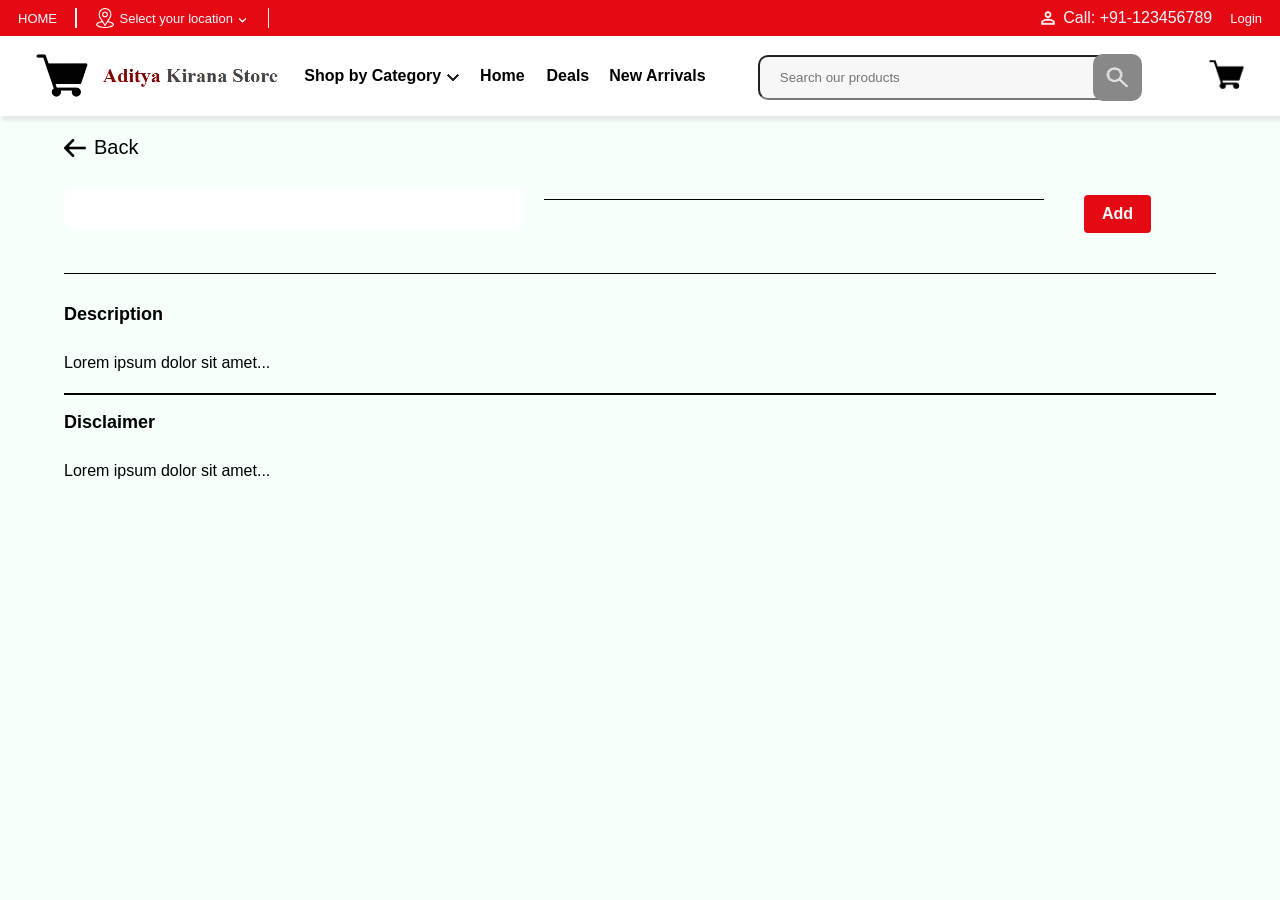
<file: product.html>
<!DOCTYPE html>
<html lang="en">

<head>
    <meta charset="UTF-8">
    <meta name="viewport" content="width=device-width, initial-scale=1.0">
    <title>Document</title>
    <link rel="stylesheet" href="style.css">
      <link rel="icon" type="image/png" href="favicon.png">

</head>
<style>
    
    a{
        text-decoration: none;
        color: inherit;
    }
    body {
        background-color: rgb(247, 255, 251);
        font-family: Arial, Helvetica, sans-serif;
    }

.product-detail {
  display: flex;
  gap: 40px;
  align-items: flex-start;
  width: 90%;
  margin: auto;
}



/* ==============================
   BACK BUTTON
================================ */

.back-button {
  display: inline-flex;
  align-items: center;
  gap: 8px;
  font-size: clamp(16px, 2vw, 20px);
  margin: 20px 0 30px 5%;
  cursor: pointer;
  -webkit-tap-highlight-color: transparent;
}

.back-button img {
  width: 22px;
  transform: rotate(-90deg);
}

/* ==============================
   PRODUCT IMAGE
================================ */

.photo-area {
  width: 100%;
  max-width: 420px;
}

#productImg {
  width: 100%;
  height: auto;
  background-color: #fff;
  padding: 20px;
  border-radius: 10px;
}

/* ==============================
   PRODUCT DETAILS
================================ */

.detail-area {
  width: 100%;
  max-width: 500px;
  margin-left: 20px;
}

#productName {
  font-size: clamp(20px, 3vw, 32px);
  margin-bottom: 10px;
}

.line {
  width: 100%;
  height: 1px;
  background-color: #000;
  margin: 10px 0;
}

#productPrice {
  font-size: clamp(26px, 4vw, 42px);
  margin-top: 12px;
}

#productQty {
  font-size: clamp(14px, 1.8vw, 18px);
  margin-top: 8px;
  font-weight: 500;
}

/* ==============================
   ADD BUTTON
================================ */

.add {
  font-size: clamp(14px, 1.6vw, 16px);
  padding: 10px 18px;
  margin-top: auto;
  background-color: #e50914;
  border: none;
  color: #fff;
  font-weight: 600;
  border-radius: 4px;
  cursor: pointer;
  transition: all 0.2s;
  -webkit-tap-highlight-color: transparent;
}
.add:active{
  transform: scale(1.1);
}

/* ==============================
   FOOTER / DESCRIPTION
================================ */

.footer {
  width: 90%;
  margin: 40px auto;
}

.footer h4 {
  font-size: clamp(16px, 2vw, 18px);
  margin-bottom: 8px;
}

.footer p {
  font-size: clamp(14px, 1.6vw, 16px);
  line-height: 1.6;
}

#productDesc {
  border-top: 1px solid #000;
  padding-top: 30px;
}

.desc {
  border-bottom: 2px solid #000;
  padding: 17px 0;
}

#productDisc {
  padding: 17px 0;
}

.disc {
  padding: 17px 0;
}
/* Mobile layout */
@media (max-width: 768px) {
  .product-detail {
    flex-direction: column;
    align-items: center;
    gap: 15px;
  }
  .add{
    margin-top: 0px;
  }
  .detail-area{
    margin-left: 0px;
  }
  #productImg{
    padding: 10px 0px;
  }
}


</style>

<body>
  <div id="loader"><div class="spinner"></div></div>
    <header id="header">
        <nav>

            <div class="start">
                <a href="index.html" class="home">HOME</a>
                <div class="kirana">Kirana Store</div>
                <div class="verticalline"></div>
                <div class="deliver"><img class="man" src="Images/location.png"
                        alt=""><span class="user-address"></span> <img class="arrow"
                        src="Images/keyboard_arrow_down_24dp_1F1F1F_FILL0_wght400_GRAD0_opsz24.png" alt=""></div>
                <div class="verticalline"></div>
            </div>
            <div class="end">
                <div class="call"><img src ="Images/person_30dp_1F1F1F_FILL0_wght400_GRAD0_opsz24.png" alt=""> Call:
                    +91-123456789
                </div>
                <div class="call2"><img src ="Images/person_30dp_1F1F1F_FILL0_wght400_GRAD0_opsz24.png" alt=""> Call Us</div>
                <div class="login">Login</div>
            </div>

        </nav>

    </header>
    <section class="top">
        <li class="menu"><img class="dots" src="Images/menu_30dp_1F1F1F_FILL0_wght400_GRAD0_opsz24.png" alt=""><img class="man man2"
                src="Images/location.png" alt=""><span class="user-address"></span> <img class="arrow"
                src="Images/keyboard_arrow_down_24dp_1F1F1F_FILL0_wght400_GRAD0_opsz24.png" alt=""></li>
        <ul class="header">
            <li class="logo"><img src ="Images/adityalogo-removebg-preview.png" alt=""></li>
            <span class="flex">
                <li class="shop">Shop by Category <span><img
                            src="Images/keyboard_arrow_down_24dp_1F1F1F_FILL0_wght400_GRAD0_opsz24.png" alt=""></span><div class="drop-down">
  <!-- dropdown jo js se load ho raha hai -->
</div></li>
                <li class="home2">Home</li>
                <li class="deals">Deals</li>
                <li class="arrivals">New Arrivals</li>
            </span>
            <li class="search">
                <form action="search" method="get">
                    <input type="search" name="search" id="search" placeholder="Search our products"><img
                        src="Images/search_27dp_1F1F1F_FILL0_wght400_GRAD0_opsz24.png" alt="">

                </form>
            </li>
            <a href="cart.html" class="troly"><img src ="Images/troly.jpg" alt=""><span class="cart-amount"></span></a>
        </ul>
    </section>
    <div class="overlay"></div>
<section class="left-sidebar">
<!-- iske andar side bar hai jise js se load kara rhe hai -->
</section>
    <div class="back-button" onclick="history.back()"><img src ="Images/up-arrow.png" alt="">Back</div>
    <div class="product-detail">
        <div class="photo-area">
            <img id="productImg">
          </div>
          <div class="detail-area">
             <h2 id="productName"></h2>
             <div class="line"></div>
             <h3 id="productPrice"></h3>
        <p id="productQty"></p>
          </div>
          <button class="add">Add</button>
        </div>
        
       <div class="footer">
  <div id="productDesc">
    <h4>Description</h4>
    <p class="desc">Lorem ipsum dolor sit amet...</p>
  </div>

  <div id="productDisc">
    <h4>Disclaimer</h4>
    <p class="disc">Lorem ipsum dolor sit amet...</p>
  </div>
</div>

              <div class="box">
  <h3 class="box-top">Specify Your Location</h3>
  <span class="remove-btn">&times;</span>
  <p class="box-text">Where do you want us to Deliver?</p>
  <div class="location-area"><button class="current-location"> <img src ="Images/location.png" alt=""><span class="btn-text">Current Location</span></button>
  
  <input type="text" class="location" placeholder="Search locality or street name" spellcheck="false">
 
  
  <button class="confirm">Confirm</button>
  </div>
   <ul id="suggestions"></ul>
  <div class="box-line"></div>
  <button class="skip">Skip For Now</button>
  <p class="last-text">Note: Product availability, prices, and delivery options will vary based on the delivery location!</p>
</div>
<script src="products.js"></script>
     <script src="location.js"></script>          
  <script src="cart.js"></script>
    <script src="search2.js"></script>
    <script src="product.js"></script>

</body>

</html>
</file>
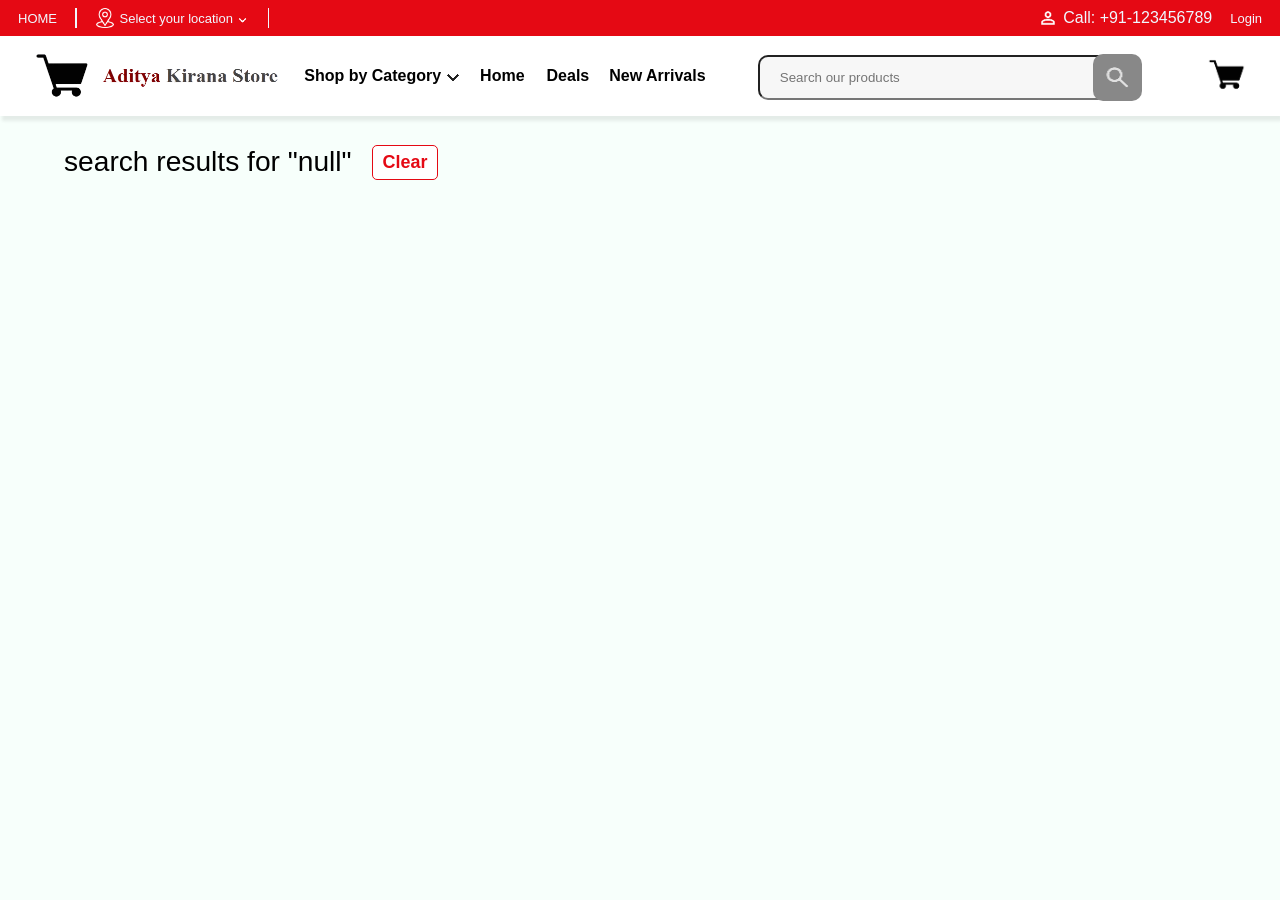
<file: search.html>
<!DOCTYPE html>
<html lang="en">
<head>
    <meta charset="UTF-8">
    <meta name="viewport" content="width=device-width, initial-scale=1.0">
    <title>Document</title>
    <link rel="stylesheet" href="style.css">
      <link rel="icon" type="image/png" href="favicon.png">

</head>
<style>
  


</style>
<body>
    <div id="loader"><div class="spinner"></div></div>
    <header id="header">
        <nav>

            <div class="start">
                <a href="index.html" class="home">HOME</a>
                <div class="kirana">Kirana Store</div>
                <div class="verticalline"></div>
                <div class="deliver"><img class="man" src="Images/location.png"
                        alt=""><span class="user-address"></span> <img class="arrow"
                        src="Images/keyboard_arrow_down_24dp_1F1F1F_FILL0_wght400_GRAD0_opsz24.png" alt=""></div>
                <div class="verticalline"></div>
            </div>
            <div class="end">
                <div class="call"><img src ="Images/person_30dp_1F1F1F_FILL0_wght400_GRAD0_opsz24.png" alt=""> Call:
                    +91-123456789
                </div>
                <div class="call2"><img src ="Images/person_30dp_1F1F1F_FILL0_wght400_GRAD0_opsz24.png" alt=""> Call Us</div>
                <div class="login">Login</div>
            </div>

        </nav>

    </header>
    <section class="top">
        <li class="menu"><img class="dots" src="Images/menu_30dp_1F1F1F_FILL0_wght400_GRAD0_opsz24.png" alt=""><img class="man man2"
                src="Images/location.png" alt=""><span class="user-address"></span> <img class="arrow"
                src="keyboard_arrow_down_24dp_1F1F1F_FILL0_wght400_GRAD0_opsz24.png" alt=""></li>
        <ul class="header">
            <li class="logo"><img src ="Images/adityalogo-removebg-preview.png" alt=""></li>
            <span class="flex">
                <li class="shop">Shop by Category <span><img
                            src="Images/keyboard_arrow_down_24dp_1F1F1F_FILL0_wght400_GRAD0_opsz24.png" alt=""></span><div class="drop-down">
  <!-- dropdown jo js se load ho raha hai -->
</div></li>
                <li class="home2">Home</li>
                <li class="deals">Deals</li>
                <li class="arrivals">New Arrivals</li>
            </span>
            <li class="search">
                <form action="search" method="get">
                    <input type="search" name="search" id="search" placeholder="Search our products"><img
                        src="Images/search_27dp_1F1F1F_FILL0_wght400_GRAD0_opsz24.png" alt="">

                </form>
            </li>
            <a href="cart.html" class="troly"><img src ="Images/troly.jpg" alt=""><span class="cart-amount"></span></a>
        </ul>
    </section>
    <div class="overlay"></div>
<section class="left-sidebar">
<!-- iske andar side bar hai jise js se load kara rhe hai -->
</section>
    <div class="search-text">
    <h3 class="search-result"></h3>
    <button class="clear-result">Clear</button>
    </div>
   <div id= "products">

   </div> 
    <div class="box">
  <h3 class="box-top">Specify Your Location</h3>
  <span class="remove-btn">&times;</span>
  <p class="box-text">Where do you want us to Deliver?</p>
  <div class="location-area"><button class="current-location"> <img src ="Images/location.png" alt=""><span class="btn-text">Current Location</span></button>
  
  <input type="text" class="location" placeholder="Search locality or street name" spellcheck="false">
 
  
  <button class="confirm">Confirm</button>
  </div>
   <ul id="suggestions"></ul>
  <div class="box-line"></div>
  <button class="skip">Skip For Now</button>
  <p class="last-text">Note: Product availability, prices, and delivery options will vary based on the delivery location!</p>
</div>
   <script src="products.js"></script>
   <script src="search.js"></script>
   <script src="cart.js"></script>
   <script src="search2.js"></script>
   <script src="location.js"></script>
   
</body>
</html>
</file>
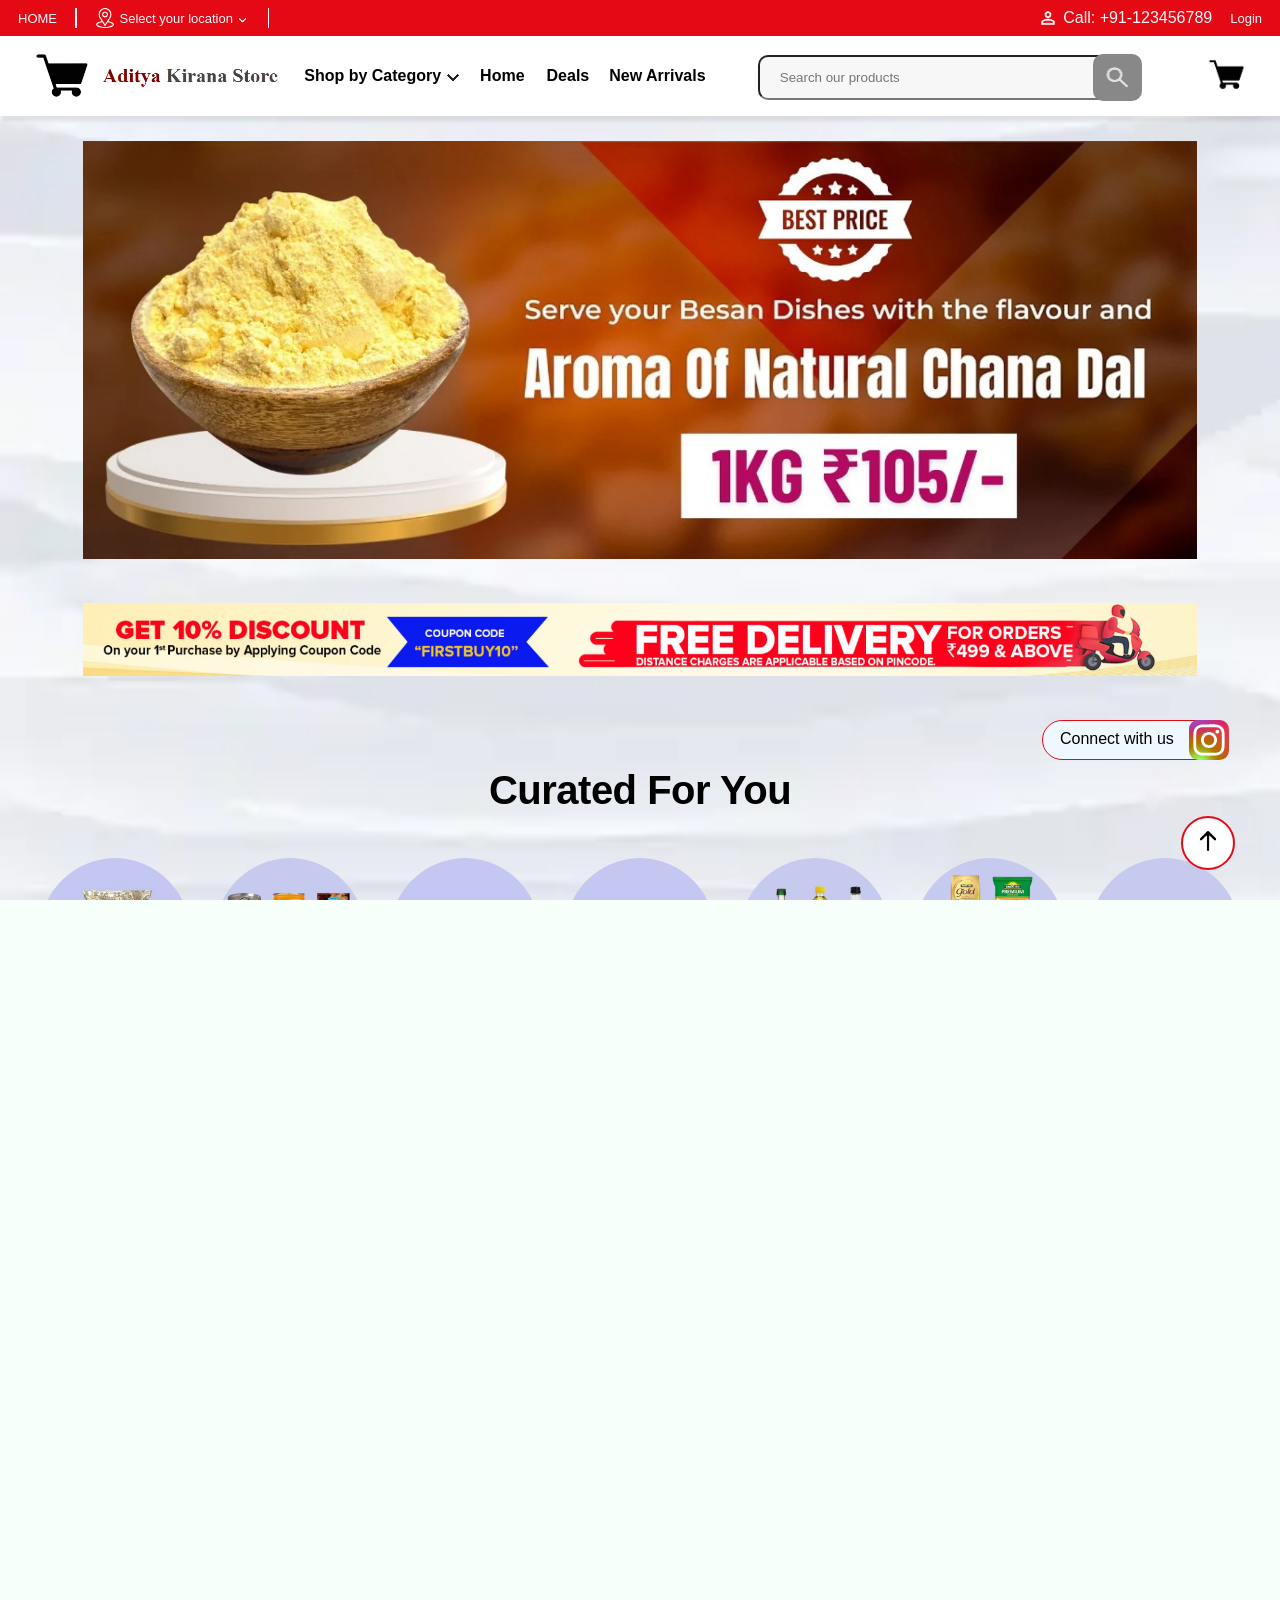
<file: thankyou.html>
<!DOCTYPE html>
<html lang="en">
<head>
    <meta charset="UTF-8">
    <meta name="viewport" content="width=device-width, initial-scale=1.0">
    <title>Order Placed | Aditya Kirana Store</title>
      <link rel="icon" type="image/png" href="favicon.png">

    <style>
        body {
            font-family: Arial, sans-serif;
            background-color: #f4f4f4;
            display: flex;
            justify-content: center;
            align-items: center;
            height: 100vh;
            margin: 0;
        }
        .card {
            background: white;
            padding: 40px;
            border-radius: 10px;
            box-shadow: 0 4px 10px rgba(0,0,0,0.1);
            text-align: center;
               max-width: 500px;
   width: 75%;

        }
        .checkmark {
            color: #4CAF50; /* Green Color */
            font-size: 80px;
            margin-bottom: 20px;
        }
        h1 { color: #333; margin-bottom: 10px; }
        p { color: #666;font-size: clamp(12px, 4vw, 18px); margin-bottom: 30px; line-height: 1.3;}
        
        .home-btn {
            background-color: #ff9900; /* Amazon type orange */
            color: white;
            border: none;
            padding: 12px 25px;
            font-size: 16px;
            border-radius: 5px;
            cursor: pointer;
            text-decoration: none; /* Link ke liye */
                    -webkit-tap-highlight-color: transparent;

        }
        .home-btn:hover { background-color: #e68a00; }
        .thankyouName{
            color: black;
        }
        span{
            color:#e50914;
        }
    </style>
</head>
<body>
    

    <div class="card">
        <div class="checkmark">✓</div> 
        
        <h1 id="titleText">Order Placed!</h1>
        <p id="descText">Thank you <strong class="thankyouName"></strong> for shopping with <span>Aditya Kirana Store</span>. Your order will be delivered soon.</p>
        
       <a href="index.html" class="home-btn" id="homeBtn">Continue Shopping</a>

    </div>
<script>
  if (!sessionStorage.getItem("orderDone")) {
  window.location.href = "index.html";
} else {
  // page successfully opened once
  sessionStorage.removeItem("orderDone");
}

const params = new URLSearchParams(window.location.search);
const type = params.get("type");

const titleText = document.getElementById("titleText");
const descText = document.getElementById("descText");
const homeBtn = document.getElementById("homeBtn");

// Name logic (same as tumhara)
const savedName = localStorage.getItem("customerName");
document.querySelector(".thankyouName").textContent = savedName || "Customer";

// 🔥 WhatsApp mode
if (type === "whatsapp") {
  titleText.textContent = "Order Sent on WhatsApp";
  descText.innerHTML = `
    Thank you! Please make sure you have sent the message on WhatsApp.
    We will contact you once the order is confirmed.
  `;
}

// Cart clear jab thankyou page open ho
localStorage.removeItem("cart");
localStorage.removeItem("customerName");

</script>
</body>
</html>
</file>
<file: style.css>
* {
  margin: 0;
  padding: 0;
}
 @import url('https://fonts.googleapis.com/css2?family=Roboto:ital,wght@0,100..900;1,100..900&display=swap');
     @import url('https://fonts.googleapis.com/css2?family=Inter:ital,opsz,wght@0,14..32,100..900;1,14..32,100..900&display=swap');


.home-body {
  background-image: url(bg.webp);
  background-size: cover;
  height: 100vh;
  scroll-behavior: smooth;

}
html, body{
  overflow-x: hidden;
  
}
#loader {
  position: fixed;
  width: 100%;
  height: 100vh;
  background: rgb(247, 255, 251);
  display: flex;
  justify-content: center;
  align-items: center;
  z-index: 9999;
}

.spinner {
  width: 50px;
  height: 50px;
  border: 5px solid #f3f3f3;
  border-top: 5px solid #bf2930; /* Aapki theme ka red color */
  border-radius: 50%;
  animation: spin 1s linear infinite;
}

@keyframes spin {
  0% { transform: rotate(0deg); }
  100% { transform: rotate(360deg); }
}
/* search bar me cross "x" hide karne ke liye */
/* Chrome, Safari, Edge */
input[type="search"]::-webkit-search-cancel-button {
  -webkit-appearance: none;
  appearance: none;
}


nav {
  display: flex;
  align-items: center;
  justify-content: space-between;
}

.start {
  display: flex;
  align-items: center;



}

.deliver {
  display: inline-flex;
  align-items: center;
  margin-left: 18px;
  cursor: pointer;
}


.verticalline {
  background-color: aliceblue;
  width: 1.5px;
  height: 20px;
  margin-left: 18px;

}

.end {
  display: flex;
  align-items: center;


}

.call {
  display: inline-flex;
  align-items: center;
}
.call2{
  display:none;
}
.call2 img{
  filter: invert(1) brightness(15);
  margin-right: 5px;
  width: 20px;
}


nav {
  background-color: #e50914;
  color: aliceblue;
  font-size: 13px;
  font-family: 'Segoe UI', Tahoma, Geneva, Verdana, sans-serif;


}
.kirana{
  display: none;
}

.home {
  margin-left: 18px;
}

.call {
  margin-right: 18px;
  font-size: 16px;
}

.login {
  margin-right: 18px;
}

.man {
  filter: invert(1) brightness(15);
  margin-right: 5px;
  width: 20px;
}

.arrow {
  filter: invert(1) brightness(15);
  margin-left: 2px;
  margin-top: 4px;
  width: 15px;
}

.call img {
  filter: invert(1) brightness(15);
  margin-right: 5px;
  width: 20px;
}


.start,
.end {
  padding-top: 8px;
  padding-bottom: 8px;
}

.header {
  display: flex;
  list-style: none;
  background-color: white;
  box-shadow: 2px 5px 3px rgba(0, 0, 0, .075);
  font-size: 16px;
  align-items: center;
  height: 80px;
  width: 100vw;
  font-family: 'Segoe UI', Tahoma, Geneva, Verdana, sans-serif;
  font-weight: 600;

  justify-content: space-around;

}
.flex{
  display: flex;
  align-items: center;
  gap: 45px;
}

/* drop down wala box */

.drop-down{
  position: absolute;
  z-index: 999;
opacity: 0;

top: 100%;

visibility: hidden;
transition: all 0.3s ease;
}
    .category-box{
        background-color: black;
        border-radius: 10px;
        width: 20vw;
        height: 510px;
        color: white;
       justify-content: center;
       overflow: hidden;
       display: flex;
       flex-direction: column;
        font-family: "Roboto", sans-serif;
        gap: 23px;
        
    }
    .cat{
        width: 100%;
        text-align: center;
        transition: all 0.2s linear;
        text-decoration: none;
        color: inherit;
        font-size: 20px;
    }
    .cat:hover{
        background-color: rgb(72, 69, 69);
        transform: translateX(3px);
    }
/* --------------------*/

/* side bar */

.sidebar{
   font-family: "Inter", sans-serif;
   background-color: white;
   width: 80vw;
   height: 100vh;
   height: 100dvh;
   box-sizing: border-box;
   color: black;
   font-size: 20px;
   font-weight: 100;
   position: relative;
   overflow: hidden;
    
         




}
.left-sidebar{
  position: fixed;
  z-index: 999;
  top: 0;
  left: 0;
   transform: translateX(-101%);
    transition: transform 0.6s ease;
 
  
}
.left-sidebar.side-show-hide{
 transform: translateX(0);
  
}
.sidelogo img{
    width: 100%;
    filter: drop-shadow(2px 2px 5px rgba(0, 0, 0, 0.5));
    
}
.sidelogo{
    margin-bottom: 2vh;
    margin-top: 2vh;
}
.sidetext{
    padding: 10px;
    border-bottom: 1px solid rgb(225, 211, 211);
     transition: all 0.6s ease;
     font-size: clamp(18px, 1.2vw, 23px);

}
.side-cat{
    border-top: 1px solid rgb(225, 211, 211);
    background-color: black;
    color: white;
     display: flex;
   align-items: center;
   justify-content: space-between;
   flex-wrap: nowrap;
   cursor: default;

}
.side-cat img{
    width: 10px;
   filter: invert(1);
      transition: all 0.6s ease;

  
}
.category-box2{
    display: flex;
    flex-direction: column;
    width: 100%;
    transition: all 0.6s ease;
    position: absolute;
    left: 100%;
    z-index: 999;
}


.category-box2 a{
  background-color: black;
color: white;
    text-decoration: none;
    width: 100%;
    text-align: center;
    border-bottom: 1px solid white;
    padding:  5px 0px;
    font-family: 'Segoe UI', Tahoma, Geneva, Verdana, sans-serif;
    -webkit-tap-highlight-color: transparent;
    
}
.category-box2 a:active{
 transform: scale(1.2);
}
.show-cat{
   
left: 0;


}
.hide-sidetext{
  transform: translateX(-100%);
}

.sidetext2 a{
    text-decoration: none;
    color: inherit;
    -webkit-tap-highlight-color: transparent;
  
}
.sidetext2 a:active{
  color: #e50914;;
}
.cat2{
   font-weight: 500;
   transition: all 0.6s ease;
   font-size: clamp(13px, 1.1vw, 14px);
}

.overlay {
  position: fixed;
  top: 0;
  left: 0;
  width: 100%;
  height: 100dvh;
  background: rgba(0,0,0,0.4);
  z-index: 999;

  opacity: 0;
  visibility: hidden;
}
.overlay.active {
  opacity: 1;
  visibility: visible;
}






.troly{
    position: relative;
-webkit-tap-highlight-color: transparent;
}
.troly:active{
transform: scale(1.1);
}
.cart-amount{
  position: absolute;
    right: 21%;
    background-color: red;
    padding: 2px 7px;
    border-radius: 50%;
    color: white;
    font-size: 12px;
}
.cart-amount-hide{
  display: none;
}

.menu{
  display: none;

}
.shop{
  transition: all 0.5s ease;
  position: relative;
}
.shop:hover{
  color: #e50914;

}
.shop:hover .drop-down{
  opacity: 1;
  visibility: visible;
}
.home2{
    transition: all 0.5s ease;
}
.home2:hover{
  color: #e50914;
}
.deals{
    transition: all 0.5s ease;
}
.deals:hover{
  color: #e50914;
}
.arrivals{
    transition: all 0.5s ease;
}
.arrivals:hover{
  color: #e50914;
}


.top {
  position: sticky;
  top: -1px;
  z-index: 20;
}

.logo img {
  max-width: 270px;
  padding-top: 6px;
}

.shop {
  white-space: nowrap;
  display: inline-flex;
  margin-left: -44px;
  align-items: center;



}

.shop img {
  width: 24px;
  height: 24px;
  margin-top: 8px;

}

.arrivals {
  white-space: nowrap;
  margin-left: -25px;
}

.troly img {
  width: 55px;
  height: 55px;
}

.search input {
  height: 45px;
  width: 350px;
  border-radius: 10px;
  padding: 0 70px 0 20px;
  background-color: rgb(247, 247, 247);
}

.search img {
  height: 27px;
  width: 29px;
  background-color: rgb(119, 119, 119);
  margin: 2px 5px -19px -15px;
  border-radius: 10px;
  padding: 10px;
  filter: invert(1);

}

.home2 {
  margin-left: -30px;
}

.deals {
  margin-left: -23px;
}

.bigimg img {
  width: 87vw;
  margin-top: 25px;
}

.topimg {
  display: flex;
  flex-direction: column;
  justify-content: center;
  align-items: center;
  gap: 40px;

}

.discountimg img {

  width: 87vw;

}

h1 {
  font-weight: 700;
  font-size: 2.5rem;
  font-family: 'Lucida Sans', 'Lucida Sans Regular', 'Lucida Grande', 'Lucida Sans Unicode', Geneva, Verdana, sans-serif;
  letter-spacing: -.5px;
}
.your-items a :active{
 box-shadow: 0 4px 8px 0 rgba(0, 0, 0, 0.2), 0 6px 20px 0 rgba(0, 0, 0, 0.19)
}
.your-items a{
  transition: all 0.3;
}

.item1 {
  height: 150px;
  width: 150px;
  border-radius: 100%;
  cursor: pointer;
  text-align: center;
  text-decoration: none;
  color: inherit;
  -webkit-tap-highlight-color: transparent;
}

.item1 img {
  height: 150px;
  width: 150px;
  object-fit: cover;
  border-radius: 100%;
}

.circle {
  height: 150px;
  width: 150px;
  border-radius: 100%;

  overflow: hidden;
}

.circle img:hover {
  transform: scale(1.2);
  transition: all 0.5s ease;
}

.item2 {
  height: 150px;
  width: 150px;
  border-radius: 100%;
  text-align: center;
  cursor: pointer;
    text-decoration: none;
  color: inherit;
  -webkit-tap-highlight-color: transparent;
}

.item2 img {
  height: 150px;
  width: 150px;
  border-radius: 100%;

}

.item3 {
  height: 150px;
  width: 150px;
  border-radius: 100%;
  text-align: center;
  cursor: pointer;
    text-decoration: none;
  color: inherit;
  -webkit-tap-highlight-color: transparent;
}

.item3 img {
  height: 150px;
  width: 150px;
  border-radius: 100%;

}

.item4 {
  height: 150px;
  width: 150px;
  border-radius: 100%;
  text-align: center;
  cursor: pointer;
    text-decoration: none;
  color: inherit;
  -webkit-tap-highlight-color: transparent;
}

.item4 img {
  height: 150px;
  width: 150px;
  border-radius: 100%;

}

.item5 {
  height: 150px;
  width: 150px;
  border-radius: 100%;
  text-align: center;
  cursor: pointer;
    text-decoration: none;
  color: inherit;
  -webkit-tap-highlight-color: transparent;
}

.item5 img {
  height: 150px;
  width: 150px;
  border-radius: 100%;


}

.item6 {
  height: 150px;
  width: 150px;
  border-radius: 100%;
  text-align: center;
  cursor: pointer;
    text-decoration: none;
  color: inherit;
  -webkit-tap-highlight-color: transparent;
}

.item6 img {
  height: 150px;
  width: 150px;
  border-radius: 100%;

}

.item7 {
  height: 150px;
  width: 150px;
  border-radius: 100%;
  text-align: center;
  cursor: pointer;
    text-decoration: none;
  color: inherit;
  -webkit-tap-highlight-color: transparent;


}

.item7 img {
  height: 150px;
  width: 150px;
  border-radius: 100%;


}

.item8 {
  height: 150px;
  width: 150px;
  border-radius: 100%;
  text-align: center;
  border: 3px solid #e50914;
  text-align: center;
  cursor: pointer;
  -webkit-tap-highlight-color: transparent;
    


}
 .extra-categories.show{
  display: block; 
}
.extra-categories{
  display: none; 
}

.item8 img {
  height: 150px;
  width: 150px;
  border-radius: 100%;
 transition: transform 0.3s ease;
}
.arrow-up-down {
  transform: scale(0.8)  rotate(180deg);
}
.less-arrow {
   transform: scale(0.8) rotate(0deg);
}

.your-items {
  display: flex;
 column-gap: 25px;
  justify-content: center;
  flex-wrap: wrap;
  margin: 15px 20px;
row-gap: 50px;

}
.curated{
  display: flex;
  flex-direction: column;
  justify-content: center;
  align-items: center;
  margin-top: 58px;
}


h5 {
  font-size: 1rem;
  font-family: 'Lucida Sans', 'Lucida Sans Regular', 'Lucida Grande', 'Lucida Sans Unicode', Geneva, Verdana, sans-serif;
  ;
}

.heading-font2 {
  margin: 58px 0px 25px 0px;
}

.product1 {
  max-width: 85%;
  height: auto;
  background-color: white;
  padding: 15px;
  font-size: 18px;
  text-align: center;
    border-radius: 8px;
    cursor: pointer;
}

.product1 img {
  max-width: 100%;
  height: auto;
}

.product2 {
  max-width: 85%;
  height: auto;
  background-color: white;
  padding: 15px;
  font-size: 18px;
  text-align: center;
    border-radius: 8px;
        cursor: pointer;

}

.product2 img {
  max-width: 100%;
  height: auto;
}

.product3 {
  max-width: 85%;
  height: auto;
  background-color: white;
  padding: 15px;
  font-size: 18px;
  text-align: center;
    border-radius: 8px;
        cursor: pointer;

}

.product3 img {
  max-width: 100%;
  height: auto;
}

.product4 {
  max-width: 85%;
  height: auto;
  background-color: white;
  padding: 15px;
  font-size: 18px;
  text-align: center;
    border-radius: 8px;
        cursor: pointer;

}

.product4 img {
  max-width: 100%;
  height: auto;
}

.product5 {
  max-width: 85%;
  height: auto;
  background-color: white;
  padding: 15px;
  font-size: 18px;
  text-align: center;
    border-radius: 8px;
        cursor: pointer;

}

.product5 img {
  max-width: 100%;
  height: auto;
}

.product6 {
  max-width: 85%;
  height: auto;
  background-color: white;
  padding: 15px;
  font-size: 18px;
  text-align: center;
    border-radius: 8px;
        cursor: pointer;

}

.product6 img {
  max-width: 100%;
  height: auto;
}

.product7 {
  max-width: 85%;
  height: auto;
  background-color: white;
  padding: 15px;
  font-size: 18px;
  text-align: center;
    border-radius: 8px;
        cursor: pointer;

}

.product7 img {
  max-width: 100%;
  height: auto;
}

.product8 {
  max-width: 85%;
  height: auto;
  background-color: white;
  padding: 15px;
  font-size: 18px;
  text-align: center;
    border-radius: 8px;
        cursor: pointer;

}

.product8 img {
  max-width: 100%;
  height: auto;
}

.product9 {
  max-width: 85%;
  height: auto;
  background-color: white;
  padding: 15px;
  font-size: 18px;
  text-align: center;
    border-radius: 8px;
        cursor: pointer;

}

.product9 img {
  max-width: 100%;
  height: auto;
}

.product10 {
  max-width: 85%;
  height: auto;
  background-color: white;
  padding: 15px;
  font-size: 18px;
  text-align: center;
    border-radius: 8px;
        cursor: pointer;

}

.product10 img {
  max-width: 100%;
  height: auto;
}

.product11 {
  max-width: 85%;
  height: auto;
  background-color: white;
  padding: 15px;
  font-size: 18px;
  text-align: center;
    border-radius: 8px;
        cursor: pointer;

}

.product11 img {
  max-width: 100%;
  height: auto;
}

.product12 {
  max-width: 85%;
  height: auto;
  background-color: white;
  padding: 15px;
  font-size: 18px;
  text-align: center;
    border-radius: 8px;
        cursor: pointer;

}

.product12 img {
  max-width: 100%;
  height: auto;
}

.product13 {
  max-width: 85%;
  height: auto;
  background-color: white;
  padding: 15px;
  font-size: 18px;
  text-align: center;
    border-radius: 8px;
        cursor: pointer;

}

.product13 img {
  max-width: 100%;
  height: auto;
}

.product14 {
  max-width: 85%;
  height: auto;
  background-color: white;
  padding: 15px;
  font-size: 18px;
  text-align: center;
    border-radius: 8px;
        cursor: pointer;

}

.product14 img {
  max-width: 100%;
  height: auto;
}

.product15 {
  max-width: 85%;
  height: auto;
  background-color: white;
  padding: 15px;
  font-size: 18px;
  text-align: center;
    border-radius: 8px;
        cursor: pointer;

}

.product15 img {
  max-width: 100%;
  height: auto;
}

.product16 {
  max-width: 85%;
  height: auto;
  background-color: white;
  padding: 15px;
  font-size: 18px;
  text-align: center;
    border-radius: 8px;
        cursor: pointer;

}

.product16 img {
  max-width: 100%;
  height: auto;
}

.product17 {
  max-width: 85%;
  height: auto;
  background-color: white;
  padding: 15px;
  font-size: 18px;
  text-align: center;
    border-radius: 8px;
        cursor: pointer;

}

.product17 img {
  max-width: 100%;
  height: auto;
}

.product18 {
  max-width: 85%;
  height: auto;
  background-color: white;
  padding: 15px;
  font-size: 18px;
  text-align: center;
    border-radius: 8px;
        cursor: pointer;

}

.product18 img {
  max-width: 100%;
  height: auto;
}

.product19 {
  max-width: 85%;
  height: auto;
  background-color: white;
  padding: 15px;
  font-size: 18px;
  text-align: center;
  border-radius: 8px;
      cursor: pointer;

}

.product19 img {
  max-width: 100%;
  height: auto;
}

.products {
  display: grid;
  grid-template-columns: repeat(auto-fit, minmax(190px, 1fr));
  width: 87vw;
  place-items: center;
  gap: 18px;
  font-family: 'Gill Sans', 'Gill Sans MT', Calibri, 'Trebuchet MS', sans-serif;
  font-weight: 300;
  background-color: rgb(212 198 199);
  padding: 25px;
  border-radius: 8px 8px 0 0;
  margin-bottom: 40px;
  -webkit-tap-highlight-color: transparent;
}

.category {
  display: flex;
  flex-direction: column;
  justify-content: center;
  align-items: center;
}
.products img{
  border-radius: 10px;
}

.product1:hover {
  transform: scale(1.01);
  transition: all 1s ease;
}

.product2:hover {
  transform: scale(1.01);
  transition: all 1s ease;
}

.product3:hover {
  transform: scale(1.01);
  transition: all 1s ease;
}

.product4:hover {
  transform: scale(1.01);
  transition: all 1s ease;
}

.product5:hover {
  transform: scale(1.01);
  transition: all 1s ease;
}

.product6:hover {
  transform: scale(1.01);
  transition: all 1s ease;
}

.product7:hover {
  transform: scale(1.01);
  transition: all 1s ease;
}

.product8:hover {
  transform: scale(1.01);
  transition: all 1s ease;
}

.product9:hover {
  transform: scale(1.01);
  transition: all 1s ease;
}

.product10:hover {
  transform: scale(1.01);
  transition: all 1s ease;
}

.product11:hover {
  transform: scale(1.01);
  transition: all 1s ease;
}

.product12:hover {
  transform: scale(1.01);
  transition: all 1s ease;
}

.product13:hover {
  transform: scale(1.01);
  transition: all 1s ease;
}

.product14:hover {
  transform: scale(1.01);
  transition: all 1s ease;
}

.product15:hover {
  transform: scale(1.01);
  transition: all 1s ease;
}

.product16:hover {
  transform: scale(1.01);
  transition: all 1s ease;
}

.product17:hover {
  transform: scale(1.01);
  transition: all 1s ease;
}

.product18:hover {
  transform: scale(1.01);
  transition: all 1s ease;
}

.product19:hover {
  transform: scale(1.01);
  transition: all 1s ease;
}

.second-img img{
  width: 90vw;
  height: 600px;
  margin: auto;
}
.another-big-img{
  display: flex;
  justify-content: center;
  align-items: center; 
margin-top: 1.5rem;
    margin-bottom: 1.5rem;
}
 .auto-scroll{
        display: flex;
        overflow: hidden;
        width: 1336px;
        height: auto;
        margin: auto;
     
      }
    
       
       
       .auto-scroll img{
       
        height: 150px;
        width: 150px;
        border-radius: 100%;
       margin-left: 40px;
       
    }
  
    
  
.overlap{
 margin: 3px 10px 1px 88px;
 font-family: 'Segoe UI', Tahoma, Geneva, Verdana, sans-serif;
  font-size: 1.25rem;
font-weight: 400;

   
}
.scroll{
  display: flex;
  animation: scroll 40s 2s ease-out infinite;


}

     @keyframes scroll {
    
      0%   { transform: translateX(3%); }
      2%   { transform: translateX(-103%); } /* slide */
      5.5% { transform: translateX(-103%); } /* pause */

    
      7.5% { transform: translateX(-203%); }
      11%  { transform: translateX(-203%); }

    
      13%  { transform: translateX(-303%); }
      16.5%{ transform: translateX(-303%); }

    
      18.5%{ transform: translateX(-403%); }
      22%  { transform: translateX(-403%); }

    
      24%  { transform: translateX(-503%); }
      27.5%{ transform: translateX(-503%); }

    
      29.5%{ transform: translateX(-603%); }
      33%  { transform: translateX(-603%); }

    
      35%  { transform: translateX(-703%); }
      38.5%{ transform: translateX(-703%); }

    
      40.5%{ transform: translateX(-803%); }
      44%  { transform: translateX(-803%); }

    
      46%  { transform: translateX(-903%); }
      49.5%{ transform: translateX(-903%); }

      
      51.5%{ transform: translateX(-1003%); }
      55%  { transform: translateX(-1003%); }

      
      57%  { transform: translateX(-1103%); }
      60.5%{ transform: translateX(-1103%); }

      
      62.5%{ transform: translateX(-1203%); }
      66%  { transform: translateX(-1203%); }

      
      68%  { transform: translateX(-1303%); }
      71.5%{ transform: translateX(-1303%); }

      
      73.5%{ transform: translateX(-1403%); }
      77%  { transform: translateX(-1403%); }

      
      79%  { transform: translateX(-1503%); }
      82.5%{ transform: translateX(-1503%); }

      
      84.5%{ transform: translateX(-1603%); }
      88%  { transform: translateX(-1603%); }

      
      90%  { transform: translateX(-1703%); }
      93.5%{ transform: translateX(-1703%); }

      
      95.5%{ transform: translateX(3%); }
      100% { transform: translateX(3%); }
    }
    
    .pic{
      display: flex;
    flex-direction: column;
    align-items: center;
    gap: 30px;
   margin-top: 3rem;
    margin-bottom: 3rem;
    }
    .heading-font3{
      margin-top: 58px;
    }
   
  .big-img3{
    display: flex;
    justify-content: center;
    align-items: center;
  margin-top: 1.5rem;
    margin-bottom: 1.5rem;
  }    
  .big3 img{
    height: 527px;
    width: 90vw;
   
  }
  /*
  .pahla{
  flex: 0 0 auto;             
  width: 180px;                
  height: auto;
  background: white;
  padding: 10px;
  border-radius: 8px;
  border: 1px solid rgb(229, 229, 229);
  box-sizing: border-box;
  text-align: center;
    
  } */
  .quench a{
    color: inherit;
    text-decoration: none;
  }
  .dairy a{
    color: inherit;
    text-decoration: none;
  }
.pahla img{
  max-width: 100%;
  object-fit: contain;
    aspect-ratio: 1 / 1;}
    .pahla p{
      font-size: 18px;
    padding-top: 15px;
    margin-bottom: 5px;
    font-family: 'Segoe UI', Tahoma, Geneva, Verdana, sans-serif;
    white-space: nowrap;
    overflow: hidden;
    text-overflow: ellipsis;
    text-align: left;
    }
    
    .quantity{
      display: inline-flex;
      align-items: center;
      justify-content: space-between;
      width: 87%;
      height: 35px;
      background-color: white;
      outline: 1px solid #dee2e6;
     padding: 10px;
     border-radius:.25rem;
     font-family: 'Times New Roman', Times, serif;
     font-size: 20px;
     font-weight: 100;
    }
    .down-arrow{
      margin-top: 5px;
     
    }
    .price{
      color: red;
    }
    del{
      color: black;
      font-style: italic;
    }
    .cart{
      background-color: #e50914;
      width: 100%;
      height:40px;
      color: aliceblue;
      text-align: center;
      border: none;
      border-radius: 4px;
      font-weight: 600;
      overflow: hidden;
      margin-top: 25px;
      font-size: 16px;
      cursor: pointer;
      transition: all 0.4s ease-in-out;
    }
    
    .cart:active{
      transform: scale(0.9);
    }

.quench {
  display: flex;
  flex-direction: column;
  align-items: center;
  width: 100%; 
  overflow: hidden; 
  position: relative; 
}


.saaman {
  display: flex; 
  justify-content: flex-start; 
  align-items: stretch;
  gap: 20px;
  
 
  overflow-x: auto; 
  scroll-behavior: smooth; 
  
 
  scrollbar-width: none; 
  -ms-overflow-style: none; 
  
  
  width: 100%; 
  max-width: 1200px;
  padding: 20px;
  box-sizing: border-box;

}


.saaman::-webkit-scrollbar {
  display: none;
}


.pahla {

  flex: 0 0 auto; 
  width: 180px; 
  background: white;
  padding: 10px;
  border-radius: 8px;
  border: 1px solid rgb(229, 229, 229);
  box-sizing: border-box;
  text-align: center;
   -webkit-tap-highlight-color: transparent;

  scroll-snap-align: start; 
}


.saaman {
  scroll-snap-type: x mandatory;
}

    .heading-font4{
      margin-top: 30px;
      margin-bottom: 30px;
      text-align: center;
    }
    .big-img4{
      margin-top: 1.5rem;
    margin-bottom: 1.5rem;
    display: flex;
    justify-content: center;
     
}
.products a{
  text-decoration: none;
  color: inherit;
}
    

    .big4 img{
    
    height: 565px;
    width: 90vw;
    
}
   
  
 
   .right{
        width: 40px;
    height: 40px;
    font-size: 25px;
    position: absolute;
    top: 50%;
    bottom: 50%;
    border-radius: 50%;
    border: 1px solid rgb(208, 204, 204);
    right: 11px;
    font-weight: 800;
    transition: all 0.3s ease;
   }
   .left{
        width: 40px;
    height: 40px;
    font-size: 25px;
    position: absolute;
    top: 50%;
    bottom: 50%;
    border-radius: 50%;
    border: 1px solid rgb(208, 204, 204);
    left: 11px;
        font-weight: 800;
        transition: all 0.3s ease;

   }
   .right:active{
    background-color: #e50914;
    color: white;
    transform: translateY(-5px);
   }
   .left:active{
    background-color: #e50914;
    color: white;
    transform: translateY(-5px);
   }
   .left:hover{
    box-shadow: 0 8px 16px 0 rgba(0,0,0,0.3)
   }
   .right:hover{
    box-shadow: 0 8px 16px 0 rgba(0,0,0,0.3)
   }
   .milk img{
    padding-top: 10px;

   } 
   .dairy{
  display: flex;
  flex-direction: column;
  align-items: center;
  width: 100%; 
  overflow: hidden;
        position: relative;

   }
  .heading-font4{
    margin-top: 30px;
      margin-bottom: 30px;
  }
  footer{
    background-color: rgb(247, 247, 247);
    padding: 25px 45px 75px 45px;
    margin-top: 40px;
    display: flex;
    font-family: 'Trebuchet MS', 'Lucida Sans Unicode', 'Lucida Grande', 'Lucida Sans', Arial, sans-serif;
  }
  .another-info li{
    list-style: none;
  }
  .help{
    margin-right: 75px;
    margin-left: 42px;
    white-space: nowrap;
    line-height: 50px;
  }
  .info{
    display: flex;
    flex-direction: column;
    gap: 10px;
    line-height: 27px;
    margin-top: -26px;
  }
  .logo2 img{
    margin-left: -37px;
  }
  address{
    font-style: normal;
  }
footer{
  font-size: 18px;
}
.privacy{
  font-size: 15.5px;
}
.copyright{
   font-size: 13px;
   margin-top: -14px;
}
.num{
  display: flex;
  cursor: pointer;
  -webkit-tap-highlight-color: transparent;
}
.last-img img {
 margin-top: 8px;
}
hr{
  margin-top: 1rem;
    margin-bottom: 1rem;
    border: 0;
    border-top: 1px solid rgba(0, 0, 0, .1);
}
footer h2{
      font-size: 1.25rem;
}
.item-foot{
    margin-top: 20px;
    margin-bottom: 20px;
    line-height: 30px;
    font-size: 16px;
   
    
}
.item-foot a:active {
    background-color: #f0f0f0; 
    border-radius: 4px;
}
.last-ul {
  display: flex;
      gap: 15px;
    margin-top: 20px;
    cursor: pointer;
    -webkit-tap-highlight-color: transparent;
   
}
.another-info{
  margin-top: 10px;
}
.instagram{
  position: fixed;
    border-radius: 25px;
    right: 4%;
    bottom: 140px;
    cursor: pointer;
    z-index: 1;
    border: 1px solid #e50914;
    padding-left: 17px;
    padding-top: 2px;
    padding-bottom: 4px;
    background-color: aliceblue;
    display: flex;
    align-items: center;
  transition: all 0.6s;
  text-decoration: none;
}
.instagram img{
  width: 40px;
  margin-bottom: -5px;
  margin-top: -3px;
  margin-right: -1px;
  filter:  hue-rotate(45deg);

}

.us{
  margin-right: 15px;
  font-family: Arial, Helvetica, sans-serif;
}

.instagram:hover{
  background-color: #e50914;
  color: white;


}
.up{
   
      position: fixed;
    border-radius: 50%;
    right: 3.5%;
    bottom: 30px;
    padding: 15px;
    background-color: white;
    border: 2px solid #e50914;
    z-index: 998;
    width: 20px;
    height: 20px;
    display: flex;
    align-items: center;
    justify-content: center;
    -webkit-tap-highlight-color: transparent;

}
.up:active{
 border: 2px solid #07a075;
}

.up img{
  width: 20px;
  height: 20px;
}
.item-foot a{
  transition: color 0.3s;
  color: inherit;
  text-decoration: none;
  padding: 0px 10px; 
    display: inline-block; 
    cursor: pointer; 
    -webkit-tap-highlight-color: transparent;
}
.item-foot a:hover{
  color: #e50914;
}
.num-hover{
  transition: color 0.3s;
}
.num-hover:hover{
  color: #e50914;
}


 

.box {
    border: 2px solid #ccc;
    width: 90%;
    max-width: 700px;  
    height: auto;
    min-height: 400px;
    margin: auto;
    font-family: Arial, Helvetica, sans-serif;
    position: fixed;
    top: 50%;
    left: 50%;
    transform: translate(-50%, -50%);
    z-index: 9999;
    display: none;
    background-color: white;
    border-radius: 10px;
    box-shadow: 0 6px 20px rgba(0,0,0,0.25);
    padding-bottom: 20px;
    overflow: hidden;
}


.box.show {
    display: block;
}


.box-top {
    background-color: #f7f0f0;
    padding: 10px 20px;
    font-size: 20px;
    font-weight: 600;
    border-bottom: 1px solid #cbc3c3;
    display: flex;
    justify-content: space-between;
    align-items: center;
}


.remove-btn {
    font-size: 28px;
    background: none;
    border: none;
    cursor: pointer;
    line-height: 1;
    color: #333;
   margin-left: 0.8%;
    transition: color 0.3s;
}

.remove-btn:hover {
    color: #c40c0c;
}


.box-text {
    font-size: 16px;
    margin: 20px 20px 10px 20px;
    text-align: center;
    color: #333;
}


.box-line {
    width: 90%;
    background-color: #ccc;
    height: 1px;
    margin: 20px auto;
}

/* Location area */
.location-area {
    display: flex;
    flex-wrap: wrap;
    gap: 10px;
    justify-content: center;
    align-items: center;
    margin: 0 20px 20px 20px;
}

/* Current Location Button */
.current-location {
    flex: 1 1 150px;
    min-width: 140px;
    height: 40px;
    display: flex;
    align-items: center;
    justify-content: center;
    gap: 5px;
    font-size: 14px;
    border: none;
    background-color: #09ad87;
    color: white;
    border-radius: 5px;
    transition: all 0.3s;
    cursor: pointer;
}

.current-location:hover {
    background-color: #07a075;
}

.current-location img {
    width: 18px;
    height: 18px;
}

/* Search Input */
.location {
    flex: 2 1 200px;
    min-width: 150px;
    height: 40px;
    padding: 0 10px;
    font-size: 14px;
    border-radius: 5px;
    border: 1px solid #9da2a3;
    outline: none;
    box-sizing: border-box;
}

/* Confirm Button */
.confirm {
    flex: 1 1 100px;
    min-width: 100px;
    height: 40px;
    background-color: #945f0f;
    color: #fff;
    border: none;
    font-size: 14px;
    border-radius: 5px;
    cursor: pointer;
    transition: all 0.3s;
}

.confirm:hover {
    background-color: #7a4e0c;
}

/* Suggestions List */
#suggestions {
    list-style: none;
    padding: 0;
    border: 1px solid #ddd;
    max-height: 150px;
    overflow-y: auto;
    width: 90%;
    margin: 0 auto 10px auto;
    background-color: white;
    border-radius: 5px;
    box-sizing: border-box;
}

#suggestions li {
    padding: 8px 10px;
    cursor: pointer;
}

#suggestions li:hover {
    background-color: #f0f0f0;
}

/* Skip Button */
.skip {
    display: block;
    width: 150px;
    height: 40px;
    margin: 0 auto 15px auto;
    background-color: #c40c0c;
    color: white;
    border: none;
    border-radius: 5px;
    font-size: 14px;
    cursor: pointer;
    transition: all 0.3s;
}

.skip:hover {
    background-color: #a20a0a;
}

/* Last text */
.last-text {
    text-align: center;
    font-size: 12px;
    color: #555;
    margin: 0 20px;
}
  .current-location:hover{
    background-color:#47d8b6;

  }
  .confirm:hover{
    background-color:#d48610 ;
  }
  .skip:hover{
    background-color: #fa0f0f;
  }

  /* category page css */
  a{
  text-decoration: none;
  color: inherit;
}
body{
  background-color: rgb(247, 255, 251);
  font-family: Arial, Helvetica, sans-serif;
}
h1{
  font-size: 2.5rem;
  text-align: center;
  margin-top: 30px;
  margin-bottom: 30px;
}
.product-card{
  display: flex;
  justify-content: center;
  width: 100%;
  transition: all 0.3s ease;
  flex-direction: column;
  background-color: white;
  height: auto;
  gap: 20px;
 border-radius: 4px;
 border: 1px solid;
 max-width: 350px;
 -webkit-tap-highlight-color: transparent;

}
.product-link{
  transition: all 0.3s ease;
}
.product-link:active{
  background-color: rgba(0, 0, 0, 0.05);
}
.product-card img{
max-width: 80%;
padding: 30px;
max-height: 180px;
object-fit: contain;
display: block;
  margin: 0 auto;
}
.category-h4{
    font-size: 23px;
    font-weight: 500;
 
}
.category-h4, .qty, .price {
   padding-left: 10px;
   margin-bottom: 10px;
}
.price{
  color: rgb(216, 8, 8);
}
.add-to-cart{
width: 100%;
    display: block;
    margin: auto;
    height: 40px;
    border: none;
    border-radius: 4px;
    font-weight: 600;
    margin-bottom: 15px;
    font-size: 20px;
    background-color: #e50914;
    color: white;
    transition: all 0.4s ease;
}
#products{
 display: grid;
    grid-template-columns: repeat(auto-fit, minmax(240px, 1fr));
    margin-bottom: 10vh;
    justify-items: center;
    gap: 20px;
    box-sizing: border-box;
     padding: 20px; 
   
}
.add-to-cart:active{
  transform: scale(0.9);
}



 



/*--------------------*/
/* cart page ki css */
 .container{
        width: 70vw;
        height: auto;
        border: 2px solid black;
        padding: 20px;
        margin: 40px auto;
    }
  .prouduct-total-price{
    font-weight: 600;
    
  }
.upper-section{
    display: flex;
    align-items: center;
    justify-content: space-between;
    margin-bottom: 20px;
}
.cart-text{
  font-size: clamp(18px, 2.2vw, 22px);
}
.upper-section .clear{
    font-size: clamp(14px, 1.4vw, 20px);
  padding: 6px 10px;
    font-weight: 600;
    background-color:white;
    border: 1px solid #e50914;
    border-radius: 5px;
    color: #e50914;
}
.product-details{
   width: 95%;
   border: 1px solid #dee2e6;
    display: flex;
    height: 130px;
    align-items: center;
    justify-content: space-between;
    margin: auto;
    padding: 20px 20px;
    flex-wrap: wrap;
    position: relative;
    margin-bottom: 20px;
}
.product-details img{
    width: 100px;
    height: 100px;
}
.product-name{
     font-size: clamp(14px, 1.1vw, 16px);
    font-weight: 500;
}
.img-name{
    display: flex;
    align-items: center;
    gap: 10px;
    width: 35%;

}
.product-amount{
    display: flex;
    gap: 10px;
    align-items: center;
    width: 15%;
    justify-content: center;

}
.decrease , .increase{
    width: 30px;
    height: 30px;
    background-color: #e50914;
    color: white;
    font-size: 25px;
    font-weight: 600;
    border: none;
    border-radius: 5px;
    transition: all 0.2s ease;
}

.total{
       display: flex;
    flex-wrap: wrap;
    background-color: white;
    justify-self: flex-end;
    justify-content: space-between;
    height: 170px;
    width: 340px;
    border: 1px solid #E0E0E0;
    box-shadow: 0 2px 5px #0000001a;
    padding: 23px 30px;
    margin-top: 25px;
    margin-right: 3px;
    font-weight: 600;
}
.item-quan{
        width: 100%;
    color: #b3b3b3;
    font-size: 16px;
    margin-top: -15px;
    font-weight: 500;
}
.checkout{
    width: 100%;
    background-color: #e50914;
    font-size: 18px;
    font-weight: 600;
    border: none;
    border-radius: 5px;
    color: white;
   transition: all 0.3s;

}
.product-quantity{
    position: absolute;
    bottom: 3%;
    left: 0;
    font-weight: 500;
    font-size: 14px;
    color: #b3b3b3;
    width: 135px;
    text-align: center;
}
.shoping{
        border: none;
    height: 50px;
    width: 182px;
    color: white;
    background-color: #e50914;
    border-radius: 5px;
    font-size: 28px;
    font-weight: 700;
transition: all 0.4s ease;
}
.empty-message{
    font-size: 24px;
    font-weight: bolder;
}
.empty-cart{
    display: none;
    
}
.product-price{
    width: 10%;
    text-align: center;
}

.product-amount .amount {
  width: 20px;          
  text-align: center;
  font-weight: 600;
}
.show-empty-cart{
    display: flex;
    flex-direction: column;
    justify-content: center;
    align-items: center;
}

  .shoping:hover{
    background-color: #bf2930;
    transform: scale(1.02);
  }
  .checkout:hover{
    background-color: #bf2930;
    transform: translateY(-2px);
    box-shadow: 0 6px 14px rgba(0,0,0,0.25);
  }
  .increase:hover{
    background-color: #fe343e;
    transform: scale(1.02);
  }
  .decrease:hover{
    background-color: #fe343e;
    transform: scale(1.02);
  }

.empty-cart a{
    text-decoration: none;
    color: inherit;
}
.whatsapp-btn {
    display: flex;
    align-items: center;
    width: 100%;
    justify-content: center;
    gap: 10px;
    background-color: #25D366; /* WhatsApp green */
    color: white;
    font-size: 18px;
    font-weight: 600;
    border: none;
    border-radius: 50px;
    cursor: pointer;
    transition: all 0.3s;
    box-shadow: 0 4px 10px rgba(0,0,0,0.2);
    margin-top: 5px;
    -webkit-tap-highlight-color: transparent;
}

.whatsapp-btn img {
    width: 20px;
    height: 20px;
}

.whatsapp-btn:hover {
    background-color: #1ebe5d; /* darker green on hover */
    transform: translateY(-2px);
    box-shadow: 0 6px 14px rgba(0,0,0,0.25);
}


/*----------------*/

/* search page css */
.search-result{
   font-size: clamp(18px, 2.2vw, 2rem);
    margin-top: 30px;
    margin-bottom: 30px;
   
    font-weight: 200;
}
.clear-result{
     font-size: clamp(14px, 1.4vw, 20px);
  padding: 6px 10px;
    font-weight: 600;
    background-color:white;
    border: 1px solid #e50914;
    border-radius: 5px;
    color: #e50914;
}
.search-text{
    display: flex;
    gap: 20px;
     margin-left: 5vw;
     align-items: center;
}

/*-----------------------------------*/

@media  screen and (min-width:1024px) {
   .add-to-cart:hover{
    background-color: #bf2930;
    transform: scale(1.02);
  }
  .cart:hover{
      background-color: #a70d15;
    }
}

@media screen and (max-width:1349px) {
   .auto-scroll{
    width: 1182px;
   }
}
@media screen and (max-width:1200px) {
  
  
  .header{
    font-size: 14px;
  }
  .logo img{
    max-width: 240px;
  }
  .search input{
    width: 300px;
  }
  .troly img{
    width: 45px;
    height: 45px;
  }
  .your-items{
    gap: 53px;
    
  }
  .your-items h5{
 margin-top: 10px;
  }
  h1{
    font-size: 2.3rem;
    font-weight: 500;
  }

  .heading-font{
     margin: -20px 0px 25px 0px;
  }
  .discountimg{
    margin-top: -20px;
  }
  .bigimg{
    margin-top: -5px;
  }
  .second-img img{
    height: auto;
  }
  .big3 img{
    height: auto;
  }
  .big4 img{
    height: auto;
  }
 
  
  .scroll{
  display: flex;
     margin-left: 2px;
      margin-right: 0px;
  animation: scroll4 40s 2s ease-out infinite;}
       @keyframes scroll4 {
    
      0%   { transform: translateX(-12%); }
      2%   { transform: translateX(-132%); } /* slide */
      5.5% { transform: translateX(-132%); } /* pause */

    
      7.5% { transform: translateX(-244%); }
      11%  { transform: translateX(-244%); }

    
      13%  { transform: translateX(-367%); }
      16.5%{ transform: translateX(-367%); }

    
      18.5%{ transform: translateX(-482%); }
      22%  { transform: translateX(-482%); }

    
      24%  { transform: translateX(-602%); }
      27.5%{ transform: translateX(-602%); }

    
      29.5%{ transform: translateX(-714%); }
      33%  { transform: translateX(-714%); }

    
      35%  { transform: translateX(-835%); }
      38.5%{ transform: translateX(-835%); }

    
      40.5%{ transform: translateX(-946%); }
      44%  { transform: translateX(-946%); }

    
      46%  { transform: translateX(-1069%); }
      49.5%{ transform: translateX(-1069%); }

      
      51.5%{ transform: translateX(-1185%); }
      55%  { transform: translateX(-1185%); }

      
      57%  { transform: translateX(-1301%); }
      60.5%{ transform: translateX(-1301%); }

      
      62.5%{ transform: translateX(-1417%); }
      66%  { transform: translateX(-1417%); }

      
      68%  { transform: translateX(-1529%); }
      71.5%{ transform: translateX(-1529%); }

      
      73.5%{ transform: translateX(-1649%); }
      77%  { transform: translateX(-1649%); }

      
      79%  { transform: translateX(-1763%); }
      82.5%{ transform: translateX(-1763%); }

      
      84.5%{ transform: translateX(-1880%); }
      88%  { transform: translateX(-1880%); }

      
      90%  { transform: translateX(-2006%); }
      93.5%{ transform: translateX(-2006%); }

      
      95.5%{ transform: translateX(-12%); }
      100% { transform: translateX(-12%); }
    }
    .auto-scroll{
      width: 1065px;
      gap: 30px;
    }
   footer{
      flex-wrap: wrap;
     
    }
  
}
@media screen and (max-width:1080px){
  .search input, .logo img, .troly img{
    order: 1;
  }
  .flex{
    order: 2;
    flex: 100%;
    justify-content: center;
    gap: 20%;
  }
  .header{
   height: 115px;
        flex-wrap: wrap;
    
  }
  nav{
    font-size: 12px;
  }
  .call{
    font-size: 14px;
  }
  .home{
    margin-left: 14px;
  }
  .verticalline{
    margin-left: 14px;
  }
  .deliver{
    margin-left: 14px;
  }
  .login{
    margin-right: 14px;
  }
  .call{
    margin-right: 14px;
  }
  .bigimg img{
    width: 95vw;
   
  }
  .discountimg img{
    width: 95vw;
  }
  .heading-font3 {
    margin-top: 0px;
}
.heading-font4 {
    margin-top: 9px;
  margin-bottom: 25px;
  
  }
  /* dropdown*/
  
  .category-box{
    width: 200px;
    font-size: 14px;
  }
  /*----------------*/
  .font4{
            margin-top: 11px;
        margin-bottom: 10px;
  }
  
  .scroll{
  display: flex;
  margin-left: 0px;
  animation: scroll3 40s 2s ease-out infinite;}
   @keyframes scroll3 {
    
        0%   { transform: translateX(0%); }
      2%   { transform: translateX(-109%); } /* slide */
      5.5% { transform: translateX(-109%); } /* pause */

    
      7.5% { transform: translateX(-226%); }
      11%  { transform: translateX(-226%); }

    
      13%  { transform: translateX(-351%); }
      16.5%{ transform: translateX(-351%); }

    
      18.5%{ transform: translateX(-470%); }
      22%  { transform: translateX(-470%); }

    
      24%  { transform: translateX(-592%); }
      27.5%{ transform: translateX(-592%); }

    
      29.5%{ transform: translateX(-719%); }
      33%  { transform: translateX(-719%); }

    
      35%  { transform: translateX(-831%); }
      38.5%{ transform: translateX(-831%); }

    
      40.5%{ transform: translateX(-959%); }
      44%  { transform: translateX(-959%); }

    
      46%  { transform: translateX(-1080%); }
      49.5%{ transform: translateX(-1080%); }

      
      51.5%{ transform: translateX(-1199%); }
      55%  { transform: translateX(-1199%); }

      
      57%  { transform: translateX(-1321%); }
      60.5%{ transform: translateX(-1321%); }

      
      62.5%{ transform: translateX(-1445%); }
      66%  { transform: translateX(-1445%); }

      
      68%  { transform: translateX(-1565%); }
      71.5%{ transform: translateX(-1565%); }

      
      73.5%{ transform: translateX(-1681%); }
      77%  { transform: translateX(-1681%); }

      
      79%  { transform: translateX(-1808%); }
      82.5%{ transform: translateX(-1808%); }

      
      84.5%{ transform: translateX(-1924%); }
      88%  { transform: translateX(-1924%); }

      
      90%  { transform: translateX(-2047%); }
      93.5%{ transform: translateX(-2047%); }

      
      95.5%{ transform: translateX(0%); }
      100% { transform: translateX(0%); }
    }
    .auto-scroll{
     gap: 40px;
     width: 950px;
    }
     .box {
        max-width: 700px;
    }
    .box-top {
        font-size: 22px;
    }
   
}
@media screen and (max-width:965px) {
   .auto-scroll{
    width: 886px;
    gap: 41px;
   }
   .scroll{
    margin-left: -2px;
    animation: scroll965 40s 2s ease-out infinite
   }
    @keyframes scroll965 {
      
      
        0%   { transform: translateX(0%); }
      2%   { transform: translateX(-126%); } /* slide */
      5.5% { transform: translateX(-126%); } /* pause */

    
      7.5% { transform: translateX(-246%); }
      11%  { transform: translateX(-246%); }

    
      13%  { transform: translateX(-367%); }
      16.5%{ transform: translateX(-367%); }

    
      18.5%{ transform: translateX(-486%); }
      22%  { transform: translateX(-486%); }

    
      24%  { transform: translateX(-608%); }
      27.5%{ transform: translateX(-608%); }

    
      29.5%{ transform: translateX(-735%); }
      33%  { transform: translateX(-735%); }

    
      35%  { transform: translateX(-846%); }
      38.5%{ transform: translateX(-846%); }

    
      40.5%{ transform: translateX(-975%); }
      44%  { transform: translateX(-975%); }

    
      46%  { transform: translateX(-1098%); }
      49.5%{ transform: translateX(-1098%); }

      
      51.5%{ transform: translateX(-1215%); }
      55%  { transform: translateX(-1215%); }

      
      57%  { transform: translateX(-1338%); }
      60.5%{ transform: translateX(-1338%); }

      
      62.5%{ transform: translateX(-1461%); }
      66%  { transform: translateX(-1461%); }

      
      68%  { transform: translateX(-1581%); }
      71.5%{ transform: translateX(-1581%); }

      
      73.5%{ transform: translateX(-1698%); }
      77%  { transform: translateX(-1698%); }

      
      79%  { transform: translateX(-1825%); }
      82.5%{ transform: translateX(-1825%); }

      
      84.5%{ transform: translateX(-1940%); }
      88%  { transform: translateX(-1940%); }

      
      90%  { transform: translateX(-2063%); }
      93.5%{ transform: translateX(-2063%); }

      
      95.5%{ transform: translateX(0%); }
      100% { transform: translateX(0%); }
    }
    
    
  }
    @media screen and (max-width:916px) {
     .help{
      margin-left: 0px;
    }
  }
@media screen and (max-width:895px) {
  .auto-scroll{
    width: 723px;
            gap: 43px;
  }
  .scroll{
    margin-left: -1px;
  }
}
@media screen and (max-width:850px){
  
  .quantity{
    padding: 0px 2px 0px 8px;
    font-weight: normal;
    font-size: 18px;
  }
  .pahla p{
    font-size: 16px;
    padding-top: 6px;
    margin-bottom: 3px;
  }
  .cart{
    margin-top: 3px;
    font-size: 15px;
    height: 32px;
  } 
  .scroll{
    display: flex;
    animation: scroll1 40s 2s ease-out infinite;}
    @keyframes scroll1 {
      
      0%   { transform: translateX(0%); }
      2%   { transform: translateX(-121%); } /* slide */
      5.5% { transform: translateX(-121%); } /* pause */

      
      7.5% { transform: translateX(-246%); }
      11%  { transform: translateX(-246%); }
      
      
      13%  { transform: translateX(-364%); }
      16.5%{ transform: translateX(-364%); }
      
      
      18.5%{ transform: translateX(-489%); }
      22%  { transform: translateX(-489%); }
      
      
      24%  { transform: translateX(-611%); }
      27.5%{ transform: translateX(-611%); }
      
      
      29.5%{ transform: translateX(-733%); }
      33%  { transform: translateX(-733%); }
      
      
      35%  { transform: translateX(-855%); }
      38.5%{ transform: translateX(-855%); }
      
      
      40.5%{ transform: translateX(-983%); }
      44%  { transform: translateX(-983%); }
      
      
      46%  { transform: translateX(-1094%); }
      49.5%{ transform: translateX(-1094%); }
      
      
      51.5%{ transform: translateX(-1223%); }
      55%  { transform: translateX(-1223%); }
      
      
      57%  { transform: translateX(-1355%); }
      60.5%{ transform: translateX(-1355%); }
      
      
      62.5%{ transform: translateX(-1475%); }
      66%  { transform: translateX(-1475%); }
      
      
      68%  { transform: translateX(-1592%); }
      71.5%{ transform: translateX(-1592%); }
      
      
      73.5%{ transform: translateX(-1712%); }
      77%  { transform: translateX(-1712%); }
      
      
      79%  { transform: translateX(-1834%); }
      82.5%{ transform: translateX(-1834%); }
      
      
      84.5%{ transform: translateX(-1959%); }
      88%  { transform: translateX(-1959%); }
      
      
      90%  { transform: translateX(-2080%); }
      93.5%{ transform: translateX(-2080%); }
      
      
      95.5%{ transform: translateX(0%); }
      100% { transform: translateX(0%); }
    }
  
    
    
    .scroll{
      margin-left: 20px;
    }
    .auto-scroll{
     gap: 19px;
      width: 669px;
    }
  
   
   }
   @media (max-width: 768px) {

  /* container responsive */
  .container {
    width: 90%;
    padding: 10px;
  }

  /* cart row → column */
  .product-details {
    flex-direction: column;
    align-items: flex-start;
    height: auto;
    padding: 12px;
    gap: 10px;
  }

  /* image + name */
  .img-name {
    width: 100%;
  }

  .product-details img {
    width: 70px;
    height: 70px;
  }

  /* product price */
  .product-price {
    width: 100%;
    text-align: left;
    margin-top: 6px;
  }

  /* remove absolute positioning */
  .product-quantity {
    position: static;
    width: auto;
    font-size: 13px;
  }

  /* qty + total in one row */
  .product-amount {
    width: 100px;
    justify-content: space-between;
    margin: 0px auto;
  }

  .prouduct-total-price {
    width: 100%;
    text-align: right;
    font-weight: 600;
  }

  /* total box full width */
  .total {
    width: 70%;
    margin: auto;
  }
    .box-text {
        font-size: 18px;
    }
    .current-location, .location, .confirm {
        font-size: 16px;
        height: 45px;
    }
    .skip {
        width: 180px;
        height: 45px;
    }


}

  
    @media screen and (max-width:680px) {
      .flex{
        display: none;
      }
      .menu{
            display: inline-flex;
            align-items: center;
            background-color: #e50914;
        padding-right: 96%;
       
        padding-top: 4px;
        padding-bottom: 4px;
        border-top: 1px solid white;
      
      
      }
      .menu img{
      filter: invert(1);
       
      }
      .dots{
        width: 25px;
      }
      .menu span{
            display: inline-flex;
      align-items: center;
      margin-left: 14px;
      font-size: 12px;
      color: aliceblue;
      white-space: nowrap;
      font-family: 'Segoe UI', Tahoma, Geneva, Verdana, sans-serif;
      }
    .deliver{
      display: none;
    }
    
    .call{
      display: none;
    }
    .call2{
      display: inline-flex;
      align-items: center;
      margin-right: 14px;
    }
    .kirana{
      display: block;
       margin-left: 14px;
    }
    .home{
      display: none;
    }
    .verticalline{
      display: none;
    }
    .man{
      margin-right: -8px;
      margin-left: 5px;
      width: 18px;
    }
    .logo{
      display: none;
    }
    .top{
      justify-content: space-between;
    }
    .search input{
      width: 80vw;
      background-color: white;
      font-size: 12px;
      padding: 0px 0px 0px 10px;
      position: relative;
    }
    .search img{
    height: 27px;
            width: 29px;
            position: absolute;
            filter: none;
            padding: 0px;
            margin-top: 9px;
            background-color: white;
            margin-left: -35px;
        }
        .header{
          height: 80px;
          flex-wrap: nowrap;
        }
      
       .cart{
        font-size: 13px;
        height: 28px;
    
       }
       .pahla p{
        font-size: 14px;
        padding-top: 4px;
        margin-bottom: 4px;
       }
       .quantity{
        font-size: 15px;
        height: 30px;
       }
       .your-items {
            gap: 95px;}
            .scroll{
      display: flex;
     animation: scroll2 40s 2s ease-out infinite;}
    
               @keyframes scroll2 {
        
          0%   { transform: translateX(10%); }
          2%   { transform: translateX(-142%); } /* slide */
          5.5% { transform: translateX(-142%); } /* pause */
    
        
          7.5% { transform: translateX(-278%); }
          11%  { transform: translateX(-278%); }
    
        
          13%  { transform: translateX(-407%); }
          16.5%{ transform: translateX(-407%); }
    
        
          18.5%{ transform: translateX(-556%); }
          22%  { transform: translateX(-556%); }
    
        
          24%  { transform: translateX(-694%); }
          27.5%{ transform: translateX(-694%); }
    
        
          29.5%{ transform: translateX(-838%); }
          33%  { transform: translateX(-838%); }
    
        
          35%  { transform: translateX(-970%); }
          38.5%{ transform: translateX(-970%); }
    
        
          40.5%{ transform: translateX(-1128%); }
          44%  { transform: translateX(-1128%); }
    
        
          46%  { transform: translateX(-1267%); }
          49.5%{ transform: translateX(-1267%); }
    
          
          51.5%{ transform: translateX(-1410%); }
          55%  { transform: translateX(-1410%); }
    
          
          57%  { transform: translateX(-1540%); }
          60.5%{ transform: translateX(-1540%); }
    
          
          62.5%{ transform: translateX(-1698%); }
          66%  { transform: translateX(-1698%); }
    
          
          68%  { transform: translateX(-1828%); }
          71.5%{ transform: translateX(-1828%); }
    
          
          73.5%{ transform: translateX(-1972%); }
          77%  { transform: translateX(-1972%); }
    
          
          79%  { transform: translateX(-2107%); }
          82.5%{ transform: translateX(-2107%); }
    
          
          84.5%{ transform: translateX(-2253%); }
          88%  { transform: translateX(-2253%); }
    
          
          90%  { transform: translateX(-2389%); }
          93.5%{ transform: translateX(-2389%); }
    
          
          95.5%{ transform: translateX(10%); }
          100%{transform: translateX(10%);}
       
        
               }
    .scroll{
      margin-left: 16px;
    
    }
    .auto-scroll{
    width: 496px;   
    gap: 59px;
  }
.us{
  display: none;
  
}
.instagram{
  padding: 0;
  border: none;
  bottom: 180px;
}
.up{
  width: 10px;
    height: 10px;
    right: 3%;
    bottom: 80px;
}
.instagram img{
  width: 35px;
}
  
}

@media screen and (max-width:550px){
  .scroll{
    margin-left: 16px;
  margin-right: 0px;
  }
    @keyframes scroll550 {
        
          0%   { transform: translateX(0%); }
          2%   { transform: translateX(-147%); } /* slide */
          5.5% { transform: translateX(-147%); } /* pause */
    
        
          7.5% { transform: translateX(-282%); }
          11%  { transform: translateX(-282%); }
    
        
          13%  { transform: translateX(-413%); }
          16.5%{ transform: translateX(-413%); }
    
        
          18.5%{ transform: translateX(-556%); }
          22%  { transform: translateX(-556%); }
    
        
          24%  { transform: translateX(-694%); }
          27.5%{ transform: translateX(-694%); }
    
        
          29.5%{ transform: translateX(-838%); }
          33%  { transform: translateX(-838%); }
    
        
          35%  { transform: translateX(-979%); }
          38.5%{ transform: translateX(-979%); }
    
        
          40.5%{ transform: translateX(-1120%); }
          44%  { transform: translateX(-1120%); }
    
        
          46%  { transform: translateX(-1260%); }
          49.5%{ transform: translateX(-1260%); }
    
          
          51.5%{ transform: translateX(-1397%); }
          55%  { transform: translateX(-1397%); }
    
          
          57%  { transform: translateX(-1535%); }
          60.5%{ transform: translateX(-1535%); }
    
          
          62.5%{ transform: translateX(-1678%); }
          66%  { transform: translateX(-1678%); }
    
          
          68%  { transform: translateX(-1813%); }
          71.5%{ transform: translateX(-1813%); }
    
          
          73.5%{ transform: translateX(-1957%); }
          77%  { transform: translateX(-1957%); }
    
          
          79%  { transform: translateX(-2092%); }
          82.5%{ transform: translateX(-2092%); }
    
          
          84.5%{ transform: translateX(-2233%); }
          88%  { transform: translateX(-2233%); }
    
          
          90%  { transform: translateX(-2374%); }
          93.5%{ transform: translateX(-2374%); }
    
          
          95.5%{ transform: translateX(0%); }
          100%{transform: translateX(0%);}
         }
  
}
@media screen and (max-width:500px){
  .scroll{
    animation: scroll550 40s 2s ease-out infinite;
  }
         @keyframes scroll550 {
        
          0%   { transform: translateX(8%); }
          2%   { transform: translateX(-95%); } /* slide */
          5.5% { transform: translateX(-95%); } /* pause */
    
        
          7.5% { transform: translateX(-195%); }
          11%  { transform: translateX(-195%); }
    
        
          13%  { transform: translateX(-295%); }
          16.5%{ transform: translateX(-295%); }
    
        
          18.5%{ transform: translateX(-398%); }
          22%  { transform: translateX(-398%); }
    
        
          24%  { transform: translateX(-498%); }
          27.5%{ transform: translateX(-498%); }
    
        
          29.5%{ transform: translateX(-598%); }
          33%  { transform: translateX(-598%); }
    
        
          35%  { transform: translateX(-698%); }
          38.5%{ transform: translateX(-698%); }
    
        
          40.5%{ transform: translateX(-802%); }
          44%  { transform: translateX(-802%); }
    
        
          46%  { transform: translateX(-902%); }
          49.5%{ transform: translateX(-902%); }
    
          
          51.5%{ transform: translateX(-1002%); }
          55%  { transform: translateX(-1002%); }
    
          
          57%  { transform: translateX(-1102%); }
          60.5%{ transform: translateX(-1102%); }
    
          
          62.5%{ transform: translateX(-1206%); }
          66%  { transform: translateX(-1206%); }
    
          
          68%  { transform: translateX(-1304%); }
          71.5%{ transform: translateX(-1304%); }
    
          
          73.5%{ transform: translateX(-1408%); }
          77%  { transform: translateX(-1408%); }
    
          
          79%  { transform: translateX(-1507%); }
          82.5%{ transform: translateX(-1507%); }
    
          
          84.5%{ transform: translateX(-1609%); }
          88%  { transform: translateX(-1609%); }
    
          
          90%  { transform: translateX(-1709%); }
          93.5%{ transform: translateX(-1709%); }
    
          
          95.5%{ transform: translateX(8%); }
         100%{transform: translateX(8%);}
       
         }
         .scroll{
          margin-left: -20px;
          margin-right: 7px;
         }
         .auto-scroll{
          gap: 15px;
          width: 415px;
        
         }
        footer{
          justify-content: center;
          align-items: center;
        }
        .logo2 img{
                     width: 242px;
        margin: auto
        }
        .help{
                  margin-right: 41%;
        }
        .privacy{
          font-size: 12px;
        }
        address{
          font-size: 16px;
        }
        .copyright{
          font-size: 12px;
        }
        .another-info{
          font-size: 16px;
        }
        .product-card img {
    max-height: 140px;
  }
  .product-card {
    gap: 12px;
  }
  .your-items{
    column-gap: 25px;
    row-gap: 50px;
    margin: 15px 5px;
  }
  .category-h4 {
    font-size: 18px;
  }

  .qty,
  .price {
    font-size: 14px;
  }
   .add-to-cart {
    height: 36px;
    font-size: 16px;
  }
  .product-details{
    width: 90%;
  }
  .right, .left{
    width: 35px;
    height: 35px;
    font-size: 20px;
  }
}
@media screen and (max-width:367px) {
  h1{
    font-size: 1.8rem;
  }
  .scroll{
    margin-left: -23px;
    margin-right: 9px;
  }
  .auto-scroll{
    gap: 14px;
  }
  .whatsapp-btn{
    font-size: 13px;
gap: 5px;
  }
  .checkout{
    font-size: 13px;
  }
}
</file>
